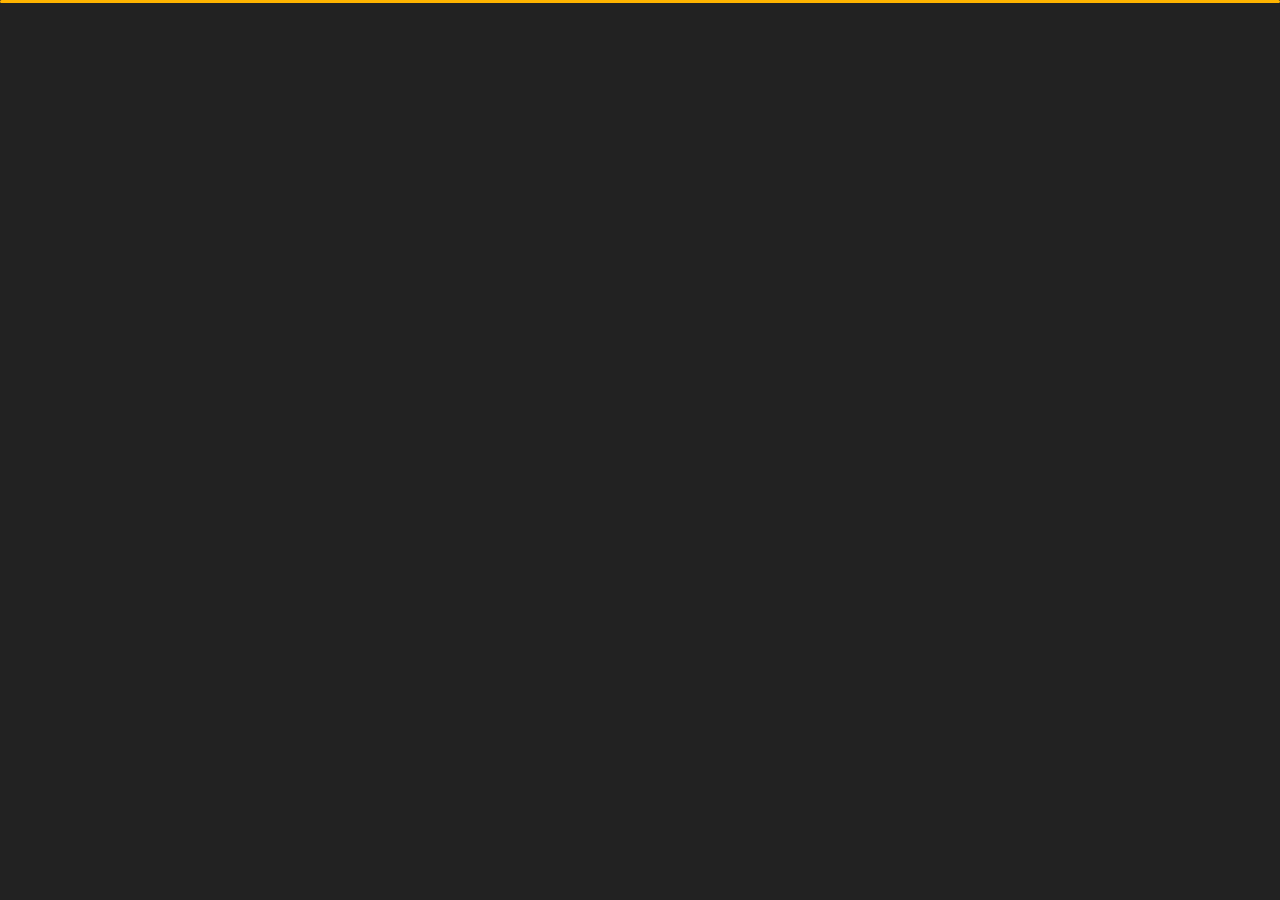
<file: index.html>
﻿<!DOCTYPE html>
<html lang="en">


<head>
    <meta charset="utf-8">
    <title> Personal Portfolio</title>
    <meta name="viewport" content="width=device-width, initial-scale=1">

    <!-- Template Google Fonts -->
    <link href="https://fonts.googleapis.com/css?family=Poppins:400,400i,500,500i,600,600i,700,700i,800,800i,900,900i" rel="stylesheet">
    <link href="https://fonts.googleapis.com/css?family=Open+Sans:300,400,400i,600,600i,700" rel="stylesheet">

    <!-- Template CSS Files -->
    <link href="css/bootstrap.min.css" rel="stylesheet">
    <link href="css/preloader.min.css" rel="stylesheet">
    <link href="css/circle.css" rel="stylesheet">
    <link href="css/font-awesome.min.css" rel="stylesheet">
    <link href="css/fm.revealator.jquery.min.css" rel="stylesheet">
    <link href="css/style.css" rel="stylesheet">

    <!-- CSS Skin File -->
    <link href="css/skins/yellow.css" rel="stylesheet">

    <!-- Live Style Switcher - demo only -->
    <link rel="alternate stylesheet" type="text/css" title="blue" href="css/skins/blue.css" />
    <link rel="alternate stylesheet" type="text/css" title="green" href="css/skins/green.css" />
    <link rel="alternate stylesheet" type="text/css" title="yellow" href="css/skins/yellow.css" />
    <link rel="alternate stylesheet" type="text/css" title="blueviolet" href="css/skins/blueviolet.css" />
    <link rel="alternate stylesheet" type="text/css" title="goldenrod" href="css/skins/goldenrod.css" />
    <link rel="alternate stylesheet" type="text/css" title="magenta" href="css/skins/magenta.css" />
    <link rel="alternate stylesheet" type="text/css" title="orange" href="css/skins/orange.css" />
    <link rel="alternate stylesheet" type="text/css" title="purple" href="css/skins/purple.css" />
    <link rel="alternate stylesheet" type="text/css" title="red" href="css/skins/red.css" />
    <link rel="alternate stylesheet" type="text/css" title="yellowgreen" href="css/skins/yellowgreen.css" />
    <link rel="stylesheet" type="text/css" href="css/styleswitcher.css" />

    <!-- Modernizr JS File -->
    <script src="js/modernizr.custom.js"></script>
</head>

<body class="home">
<!-- Live Style Switcher Starts - demo only -->
<div id="switcher" class="">
    <div class="content-switcher">
        <h4>STYLE SWITCHER</h4>
        <ul>
            <li>
                <a href="#" onclick="setActiveStyleSheet('purple');" title="purple" class="color"><img src="img/styleswitcher/purple.png" alt="purple"/></a>
            </li>
            <li>
                <a href="#" onclick="setActiveStyleSheet('red');" title="red" class="color"><img src="img/styleswitcher/red.png" alt="red"/></a>
            </li>
            <li>
                <a href="#" onclick="setActiveStyleSheet('blueviolet');" title="blueviolet" class="color"><img src="img/styleswitcher/blueviolet.png" alt="blueviolet"/></a>
            </li>
            <li>
                <a href="#" onclick="setActiveStyleSheet('blue');" title="blue" class="color"><img src="img/styleswitcher/blue.png" alt="blue"/></a>
            </li>
            <li>
                <a href="#" onclick="setActiveStyleSheet('goldenrod');" title="goldenrod" class="color"><img src="img/styleswitcher/goldenrod.png" alt="goldenrod"/></a>
            </li>
            <li>
                <a href="#" onclick="setActiveStyleSheet('magenta');" title="magenta" class="color"><img src="img/styleswitcher/magenta.png" alt="magenta"/></a>
            </li>
            <li>
                <a href="#" onclick="setActiveStyleSheet('yellowgreen');" title="yellowgreen" class="color"><img src="img/styleswitcher/yellowgreen.png" alt="yellowgreen"/></a>
            </li>
            <li>
                <a href="#" onclick="setActiveStyleSheet('orange');" title="orange" class="color"><img src="img/styleswitcher/orange.png" alt="orange"/></a>
            </li>
            <li>
                <a href="#" onclick="setActiveStyleSheet('green');" title="green" class="color"><img src="img/styleswitcher/green.png" alt="green"/></a>
            </li>
            <li>
                <a href="#" onclick="setActiveStyleSheet('yellow');" title="yellow" class="color"><img src="img/styleswitcher/yellow.png" alt="yellow"/></a>
            </li>
        </ul>
           <div id="hideSwitcher">&times;</div>
    </div>
</div>
<div id="showSwitcher" class="styleSecondColor"><i class="fa fa-cog fa-spin"></i></div>
<!-- Live Style Switcher Ends - demo only -->
<!-- Header Starts -->
<header class="header" id="navbar-collapse-toggle">
    <!-- Fixed Navigation Starts -->
    <ul class="icon-menu d-none d-lg-block revealator-slideup revealator-once revealator-delay1">
        <li class="icon-box active">
            <i class="fa fa-home"></i>
            <a href="index.html">
                <h2>Home</h2>
            </a>
        </li>
        <li class="icon-box">
            <i class="fa fa-user"></i>
            <a href="about.html">
                <h2>About</h2>
            </a>
        </li>
        <li class="icon-box">
            <i class="fa fa-briefcase"></i>
            <a href="portfolio.html">
                <h2>Portfolio</h2>
            </a>
        </li>
        <li class="icon-box">
            <i class="fa fa-envelope-open"></i>
            <a href="contact.html">
                <h2>Contact</h2>
            </a>
        </li>
        
    </ul>
    <!-- Fixed Navigation Ends -->
    <!-- Mobile Menu Starts -->
    <nav role="navigation" class="d-block d-lg-none">
        <div id="menuToggle">
            <input type="checkbox" />
            <span></span>
            <span></span>
            <span></span>
            <ul class="list-unstyled" id="menu">
                <li class="active"><a href="index.html"><i class="fa fa-home"></i><span>Home</span></a></li>
                <li><a href="about.html"><i class="fa fa-user"></i><span>About</span></a></li>
                <li><a href="portfolio.html"><i class="fa fa-folder-open"></i><span>Portfolio</span></a></li>
                <li><a href="contact.html"><i class="fa fa-envelope-open"></i><span>Contact</span></a></li>
                
            </ul>
        </div>
    </nav>
    <!-- Mobile Menu Ends -->
</header>
<!-- Header Ends -->
<!-- Main Content Starts -->
<section class="container-fluid main-container container-home p-0 revealator-slideup revealator-once revealator-delay1">
    <div class="color-block d-none d-lg-block"></div>
    <div class="row home-details-container align-items-center">
        <div class="col-lg-4 bg position-fixed d-none d-lg-block"></div>
        <div class="col-12 col-lg-8 offset-lg-4 home-details text-left text-sm-center text-lg-left">
            <div>
                <img src="img/jalam.png" class="img-fluid main-img-mobile d-none d-sm-block d-lg-none" alt="my picture" />
                <h6 class="text-uppercase open-sans-font mb-0 d-block d-sm-none d-lg-block">hi there !</h6>
                <h1 class="text-uppercase poppins-font"><span>I'm</span> Jobayer Alam</h1>
                <p class="open-sans-font">I'm a web designer & front‑end developer focused on crafting clean & user‑friendly experiences, I am passionate about building excellent software that improves the lives of those around me.</p>
                <a href="about.html" class="btn btn-about">more about me</a>
            </div>
        </div>
    </div>
</section>
<!-- Main Content Ends -->

<!-- Template JS Files -->
<script src="js/jquery-3.5.0.min.js"></script>
<script src="js/styleswitcher.js"></script>
<script src="js/preloader.min.js"></script>
<script src="js/fm.revealator.jquery.min.js"></script>
<script src="js/imagesloaded.pkgd.min.js"></script>
<script src="js/masonry.pkgd.min.js"></script>
<script src="js/classie.js"></script>
<script src="js/cbpGridGallery.js"></script>
<script src="js/jquery.hoverdir.js"></script>
<script src="js/popper.min.js"></script>
<script src="js/bootstrap.js"></script>
<script src="js/custom.js"></script>

</body>

</html>
</file>
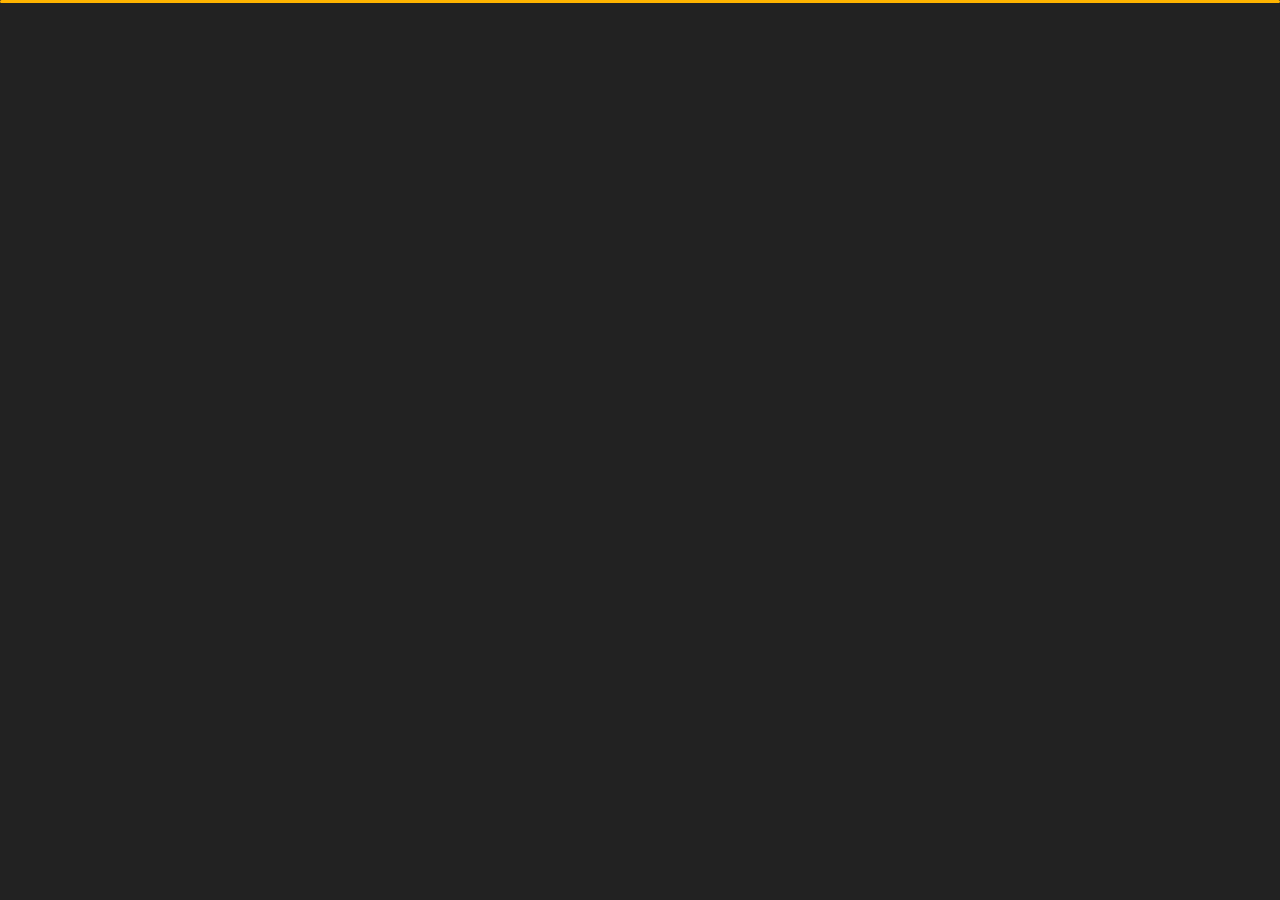
<file: contact.html>
<!DOCTYPE html>
<html lang="en">


<head>
    <meta charset="utf-8">
    <title>Contact - Personal Portfolio</title>
    <meta name="viewport" content="width=device-width, initial-scale=1">

    <!-- Template Google Fonts -->
    <link href="https://fonts.googleapis.com/css?family=Poppins:400,400i,500,500i,600,600i,700,700i,800,800i,900,900i" rel="stylesheet">
    <link href="https://fonts.googleapis.com/css?family=Open+Sans:300,400,400i,600,600i,700" rel="stylesheet">

    <!-- Template CSS Files -->
    <link href="css/bootstrap.min.css" rel="stylesheet">
    <link href="css/preloader.min.css" rel="stylesheet">
    <link href="css/circle.css" rel="stylesheet">
    <link href="css/font-awesome.min.css" rel="stylesheet">
    <link href="css/fm.revealator.jquery.min.css" rel="stylesheet">
    <link href="css/style.css" rel="stylesheet">

    <!-- CSS Skin File -->
    <link href="css/skins/yellow.css" rel="stylesheet">

    <!-- Live Style Switcher - demo only -->
    <link rel="alternate stylesheet" type="text/css" title="blue" href="css/skins/blue.css" />
    <link rel="alternate stylesheet" type="text/css" title="green" href="css/skins/green.css" />
    <link rel="alternate stylesheet" type="text/css" title="yellow" href="css/skins/yellow.css" />
    <link rel="alternate stylesheet" type="text/css" title="blueviolet" href="css/skins/blueviolet.css" />
    <link rel="alternate stylesheet" type="text/css" title="goldenrod" href="css/skins/goldenrod.css" />
    <link rel="alternate stylesheet" type="text/css" title="magenta" href="css/skins/magenta.css" />
    <link rel="alternate stylesheet" type="text/css" title="orange" href="css/skins/orange.css" />
    <link rel="alternate stylesheet" type="text/css" title="purple" href="css/skins/purple.css" />
    <link rel="alternate stylesheet" type="text/css" title="red" href="css/skins/red.css" />
    <link rel="alternate stylesheet" type="text/css" title="yellowgreen" href="css/skins/yellowgreen.css" />
    <link rel="stylesheet" type="text/css" href="css/styleswitcher.css" />

    <!-- Modernizr JS File -->
    <script src="js/modernizr.custom.js"></script>
</head>

<body class="contact">
<!-- Live Style Switcher Starts - demo only -->
<div id="switcher" class="">
    <div class="content-switcher">
        <h4>STYLE SWITCHER</h4>
        <ul>
            <li>
                <a href="#" onclick="setActiveStyleSheet('purple');" title="purple" class="color"><img src="img/styleswitcher/purple.png" alt="purple"/></a>
            </li>
            <li>
                <a href="#" onclick="setActiveStyleSheet('red');" title="red" class="color"><img src="img/styleswitcher/red.png" alt="red"/></a>
            </li>
            <li>
                <a href="#" onclick="setActiveStyleSheet('blueviolet');" title="blueviolet" class="color"><img src="img/styleswitcher/blueviolet.png" alt="blueviolet"/></a>
            </li>
            <li>
                <a href="#" onclick="setActiveStyleSheet('blue');" title="blue" class="color"><img src="img/styleswitcher/blue.png" alt="blue"/></a>
            </li>
            <li>
                <a href="#" onclick="setActiveStyleSheet('goldenrod');" title="goldenrod" class="color"><img src="img/styleswitcher/goldenrod.png" alt="goldenrod"/></a>
            </li>
            <li>
                <a href="#" onclick="setActiveStyleSheet('magenta');" title="magenta" class="color"><img src="img/styleswitcher/magenta.png" alt="magenta"/></a>
            </li>
            <li>
                <a href="#" onclick="setActiveStyleSheet('yellowgreen');" title="yellowgreen" class="color"><img src="img/styleswitcher/yellowgreen.png" alt="yellowgreen"/></a>
            </li>
            <li>
                <a href="#" onclick="setActiveStyleSheet('orange');" title="orange" class="color"><img src="img/styleswitcher/orange.png" alt="orange"/></a>
            </li>
            <li>
                <a href="#" onclick="setActiveStyleSheet('green');" title="green" class="color"><img src="img/styleswitcher/green.png" alt="green"/></a>
            </li>
            <li>
                <a href="#" onclick="setActiveStyleSheet('yellow');" title="yellow" class="color"><img src="img/styleswitcher/yellow.png" alt="yellow"/></a>
            </li>
        </ul>

        <div id="hideSwitcher">&times;</div>
    </div>
</div>
<div id="showSwitcher" class="styleSecondColor"><i class="fa fa-cog fa-spin"></i></div>
<!-- Live Style Switcher Ends - demo only -->
<!-- Header Starts -->
<header class="header" id="navbar-collapse-toggle">
    <!-- Fixed Navigation Starts -->
    <ul class="icon-menu d-none d-lg-block revealator-slideup revealator-once revealator-delay1">
        <li class="icon-box">
            <i class="fa fa-home"></i>
            <a href="index.html">
                <h2>Home</h2>
            </a>
        </li>
        <li class="icon-box">
            <i class="fa fa-user"></i>
            <a href="about.html">
                <h2>About</h2>
            </a>
        </li>
        <li class="icon-box">
            <i class="fa fa-briefcase"></i>
            <a href="portfolio.html">
                <h2>Portfolio</h2>
            </a>
        </li>
        <li class="icon-box active">
            <i class="fa fa-envelope-open"></i>
            <a href="contact.html">
                <h2>Contact</h2>
            </a>
        </li>
        
    </ul>
    <!-- Fixed Navigation Ends -->
    <!-- Mobile Menu Starts -->
    <nav role="navigation" class="d-block d-lg-none">
        <div id="menuToggle">
            <input type="checkbox" />
            <span></span>
            <span></span>
            <span></span>
            <ul class="list-unstyled" id="menu">
                <li><a href="index.html"><i class="fa fa-home"></i><span>Home</span></a></li>
                <li><a href="about.html"><i class="fa fa-user"></i><span>About</span></a></li>
                <li><a href="portfolio.html"><i class="fa fa-folder-open"></i><span>Portfolio</span></a></li>
                <li class="active"><a href="contact.html"><i class="fa fa-envelope-open"></i><span>Contact</span></a></li>
                
            </ul>
        </div>
    </nav>
    <!-- Mobile Menu Ends -->
</header>
<!-- Header Ends -->
<!-- Page Title Starts -->
<section class="title-section text-left text-sm-center revealator-slideup revealator-once revealator-delay1">
    <h1>get in <span>touch</span></h1>
    <span class="title-bg">contact</span>
</section>
<!-- Page Title Ends -->
<!-- Main Content Starts -->
<section class="main-content revealator-slideup revealator-once revealator-delay1">
    <div class="container">
        <div class="row">
            <!-- Left Side Starts -->
            <div class="col-12 col-lg-4">
                <h3 class="text-uppercase custom-title mb-0 ft-wt-600 pb-3">Don't be shy !</h3>
                <p class="open-sans-font mb-3">Feel free to get in touch with me. I am always open to discussing new projects, creative ideas or opportunities to be part of your visions.</p>
                <p class="open-sans-font custom-span-contact position-relative">
                    <i class="fa fa-envelope-open position-absolute"></i>
                    <span class="d-block">mail me</span>jobayeralam1289@mail.com
                </p>
                <p class="open-sans-font custom-span-contact position-relative">
                    <i class="fa fa-phone-square position-absolute"></i>
                    <span class="d-block">call me</span>01846599279
                </p>
                <ul class="social list-unstyled pt-1 mb-5">
                    <li class="facebook"><a title="Facebook" href="#"><i class="fa fa-facebook"></i></a>
                    </li>
                    <li class="twitter"><a title="Twitter" href="#"><i class="fa fa-twitter"></i></a>
                    </li>
                    <li class="dribbble"><a title="Dribbble" href="#"><i class="fa fa-instagram"></i></a>
                    </li>
                </ul>
            </div>
            <!-- Left Side Ends -->
            <!-- Contact Form Starts -->
            <div class="col-12 col-lg-8">
                <form class="contactform" method="post" action="http://slimhamdi.net/tunis/dark/php/process-form.php">
                    <div class="contactform">
                        <div class="row">
                            <div class="col-12 col-md-4">
                                <input type="text" name="name" placeholder="YOUR NAME">
                            </div>
                            <div class="col-12 col-md-4">
                                <input type="email" name="email" placeholder="YOUR EMAIL">
                            </div>
                            <div class="col-12 col-md-4">
                                <input type="text" name="subject" placeholder="YOUR SUBJECT">
                            </div>
                            <div class="col-12">
                                <textarea name="message" placeholder="YOUR MESSAGE"></textarea>
                                <button type="submit" class="btn btn-contact">Send Message</button>
                            </div>
                            <div class="col-12 form-message">
                                <span class="output_message text-center font-weight-600 text-uppercase"></span>
                            </div>
                        </div>
                    </div>
                </form>
            </div>
            <!-- Contact Form Ends -->
        </div>
    </div>

</section>
<!-- Template JS Files -->
<script src="js/jquery-3.5.0.min.js"></script>
<script src="js/styleswitcher.js"></script>
<script src="js/preloader.min.js"></script>
<script src="js/fm.revealator.jquery.min.js"></script>
<script src="js/imagesloaded.pkgd.min.js"></script>
<script src="js/masonry.pkgd.min.js"></script>
<script src="js/classie.js"></script>
<script src="js/cbpGridGallery.js"></script>
<script src="js/jquery.hoverdir.js"></script>
<script src="js/popper.min.js"></script>
<script src="js/bootstrap.js"></script>
<script src="js/custom.js"></script>

</body>


</html>
</file>
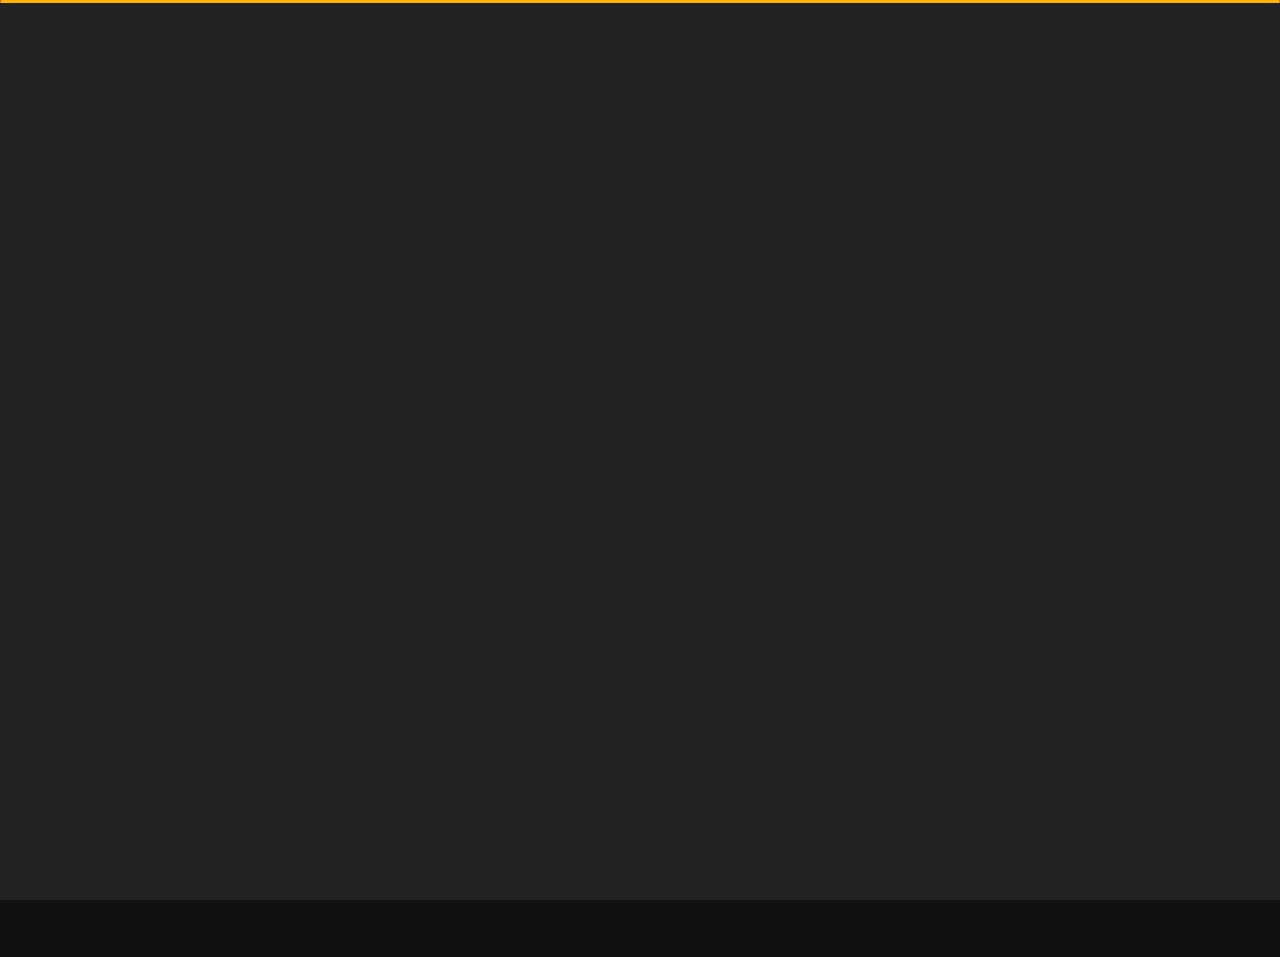
<file: portfolio.html>
<!DOCTYPE html>
<html lang="en">


<head>
    <meta charset="utf-8">
    <title>Portfolio -  Personal Portfolio</title>
    <meta name="viewport" content="width=device-width, initial-scale=1">

    <!-- Template Google Fonts -->
    <link href="https://fonts.googleapis.com/css?family=Poppins:400,400i,500,500i,600,600i,700,700i,800,800i,900,900i" rel="stylesheet">
    <link href="https://fonts.googleapis.com/css?family=Open+Sans:300,400,400i,600,600i,700" rel="stylesheet">

    <!-- Template CSS Files -->
    <link href="css/bootstrap.min.css" rel="stylesheet">
    <link href="css/preloader.min.css" rel="stylesheet">
    <link href="css/circle.css" rel="stylesheet">
    <link href="css/font-awesome.min.css" rel="stylesheet">
    <link href="css/fm.revealator.jquery.min.css" rel="stylesheet">
    <link href="css/style.css" rel="stylesheet">

    <!-- CSS Skin File -->
    <link href="css/skins/yellow.css" rel="stylesheet">

    <!-- Live Style Switcher - demo only -->
    <link rel="alternate stylesheet" type="text/css" title="blue" href="css/skins/blue.css" />
    <link rel="alternate stylesheet" type="text/css" title="green" href="css/skins/green.css" />
    <link rel="alternate stylesheet" type="text/css" title="yellow" href="css/skins/yellow.css" />
    <link rel="alternate stylesheet" type="text/css" title="blueviolet" href="css/skins/blueviolet.css" />
    <link rel="alternate stylesheet" type="text/css" title="goldenrod" href="css/skins/goldenrod.css" />
    <link rel="alternate stylesheet" type="text/css" title="magenta" href="css/skins/magenta.css" />
    <link rel="alternate stylesheet" type="text/css" title="orange" href="css/skins/orange.css" />
    <link rel="alternate stylesheet" type="text/css" title="purple" href="css/skins/purple.css" />
    <link rel="alternate stylesheet" type="text/css" title="red" href="css/skins/red.css" />
    <link rel="alternate stylesheet" type="text/css" title="yellowgreen" href="css/skins/yellowgreen.css" />
    <link rel="stylesheet" type="text/css" href="css/styleswitcher.css" />

    <!-- Modernizr JS File -->
    <script src="js/modernizr.custom.js"></script>
</head>

<body class="portfolio">
<!-- Live Style Switcher Starts - demo only -->
<div id="switcher" class="">
    <div class="content-switcher">
        <h4>STYLE SWITCHER</h4>
        <ul>
            <li>
                <a href="#" onclick="setActiveStyleSheet('purple');" title="purple" class="color"><img src="img/styleswitcher/purple.png" alt="purple"/></a>
            </li>
            <li>
                <a href="#" onclick="setActiveStyleSheet('red');" title="red" class="color"><img src="img/styleswitcher/red.png" alt="red"/></a>
            </li>
            <li>
                <a href="#" onclick="setActiveStyleSheet('blueviolet');" title="blueviolet" class="color"><img src="img/styleswitcher/blueviolet.png" alt="blueviolet"/></a>
            </li>
            <li>
                <a href="#" onclick="setActiveStyleSheet('blue');" title="blue" class="color"><img src="img/styleswitcher/blue.png" alt="blue"/></a>
            </li>
            <li>
                <a href="#" onclick="setActiveStyleSheet('goldenrod');" title="goldenrod" class="color"><img src="img/styleswitcher/goldenrod.png" alt="goldenrod"/></a>
            </li>
            <li>
                <a href="#" onclick="setActiveStyleSheet('magenta');" title="magenta" class="color"><img src="img/styleswitcher/magenta.png" alt="magenta"/></a>
            </li>
            <li>
                <a href="#" onclick="setActiveStyleSheet('yellowgreen');" title="yellowgreen" class="color"><img src="img/styleswitcher/yellowgreen.png" alt="yellowgreen"/></a>
            </li>
            <li>
                <a href="#" onclick="setActiveStyleSheet('orange');" title="orange" class="color"><img src="img/styleswitcher/orange.png" alt="orange"/></a>
            </li>
            <li>
                <a href="#" onclick="setActiveStyleSheet('green');" title="green" class="color"><img src="img/styleswitcher/green.png" alt="green"/></a>
            </li>
            <li>
                <a href="#" onclick="setActiveStyleSheet('yellow');" title="yellow" class="color"><img src="img/styleswitcher/yellow.png" alt="yellow"/></a>
            </li>
        </ul>

        <div id="hideSwitcher">&times;</div>
    </div>
</div>
<div id="showSwitcher" class="styleSecondColor"><i class="fa fa-cog fa-spin"></i></div>
<!-- Live Style Switcher Ends - demo only -->
<!-- Header Starts -->
<header class="header" id="navbar-collapse-toggle">
    <!-- Fixed Navigation Starts -->
    <ul class="icon-menu d-none d-lg-block revealator-slideup revealator-once revealator-delay1">
        <li class="icon-box">
            <i class="fa fa-home"></i>
            <a href="index.html">
                <h2>Home</h2>
            </a>
        </li>
        <li class="icon-box">
            <i class="fa fa-user"></i>
            <a href="about.html">
                <h2>About</h2>
            </a>
        </li>
        <li class="icon-box active">
            <i class="fa fa-briefcase"></i>
            <a href="portfolio.html">
                <h2>Portfolio</h2>
            </a>
        </li>
        <li class="icon-box">
            <i class="fa fa-envelope-open"></i>
            <a href="contact.html">
                <h2>Contact</h2>
            </a>
        </li>
        
    </ul>
    <!-- Fixed Navigation Ends -->
    <!-- Mobile Menu Starts -->
    <nav role="navigation" class="d-block d-lg-none">
        <div id="menuToggle">
            <input type="checkbox" />
            <span></span>
            <span></span>
            <span></span>
            <ul class="list-unstyled" id="menu">
                <li><a href="index.html"><i class="fa fa-home"></i><span>Home</span></a></li>
                <li><a href="about.html"><i class="fa fa-user"></i><span>About</span></a></li>
                <li class="active"><a href="portfolio.html"><i class="fa fa-folder-open"></i><span>Portfolio</span></a></li>
                <li><a href="contact.html"><i class="fa fa-envelope-open"></i><span>Contact</span></a></li>
                
            </ul>
        </div>
    </nav>
    <!-- Mobile Menu Ends -->
</header>
<!-- Header Ends -->
<!-- Page Title Starts -->
<section class="title-section text-left text-sm-center revealator-slideup revealator-once revealator-delay1">
    <h1>my <span>portfolio</span></h1>
    <span class="title-bg">works</span>
</section>
<!-- Page Title Ends -->
<!-- Main Content Starts -->
<section class="main-content text-center revealator-slideup revealator-once revealator-delay1">
    <div id="grid-gallery" class="container grid-gallery">
        <!-- Portfolio Grid Starts -->
        <section class="grid-wrap">
            <ul class="row grid">
                <!-- Portfolio Item Starts -->
                <li>
                    <figure>
                        <img src="img/projects/project-1.jpg" alt="Portolio Image" />
                        <div><span>Image Project</span></div>
                    </figure>
                </li>
                <!-- Portfolio Item Ends -->
                <!-- Portfolio Item Starts -->
                <li>
                    <figure>
                        <img src="img/projects/project-2.jpg" alt="Portolio Image" />
                        <div><span>Web Project</span></div>
                    </figure>
                </li>
                <!-- Portfolio Item Ends -->
                <!-- Portfolio Item Starts -->
                <li>
                    <figure>
                        <img src="img/projects/project-3.jpg" alt="Portolio Image" />
                        <div><span>Slider Project</span></div>
                    </figure>
                </li>
                <!-- Portfolio Item Ends -->
                <!-- Portfolio Item Starts -->
                <li>
                    <figure>
                        <img src="img/projects/project-4.jpg" alt="Portolio Image" />
                        <div><span>Local Video Project</span></div>
                    </figure>
                </li>
                <!-- Portfolio Item Ends -->
                <!-- Portfolio Item Starts -->
                <li>
                    <figure>
                        <img src="img/projects/project-5.jpg" alt="Portolio Image" />
                        <div><span>Image Project</span></div>
                    </figure>
                </li>
                <!-- Portfolio Item Ends -->
                <!-- Portfolio Item Starts -->
                <li>
                    <figure>
                        <img src="img/projects/project-6.jpg" alt="Portolio Image" />
                        <div><span>Image Project</span></div>
                    </figure>
                </li>
                <!-- Portfolio Item Ends -->
                <!-- Portfolio Item Starts -->
                <li>
                    <figure>
                        <img src="img/projects/project-7.jpg" alt="Portolio Image" />
                        <div><span>Image Project</span></div>
                    </figure>
                </li>
                <!-- Portfolio Item Ends -->
                <!-- Portfolio Item Starts -->
                <li>
                    <figure>
                        <img src="img/projects/project-8.jpg" alt="Portolio Image" />
                        <div><span>Image Project</span></div>
                    </figure>
                </li>
                <!-- Portfolio Item Ends -->
                <!-- Portfolio Item Starts -->
                <li>
                    <figure>
                        <img src="img/projects/project-9.jpg" alt="Portolio Image" />
                        <div><span>Image Project</span></div>
                    </figure>
                </li>
                <!-- Portfolio Item Ends -->
            </ul>
        </section>
        <!-- Portfolio Grid Ends -->
        <!-- Portfolio Details Starts -->
        <section class="slideshow">
            <ul>
                <!-- Portfolio Item Detail Starts -->
                <li>
                    <figure>
                        <!-- Project Details Starts -->
                        <figcaption>
                            <h3>Image Project</h3>
                            <div class="row open-sans-font">
                                <div class="col-12 col-sm-6 mb-2">
                                    <i class="fa fa-file-text-o pr-2"></i><span class="project-label">Project </span>: <span class="ft-wt-600 uppercase">Website</span>
                                </div>
                                <div class="col-12 col-sm-6 mb-2">
                                    <i class="fa fa-user-o pr-2"></i><span class="project-label">Client </span>: <span class="ft-wt-600 uppercase">Envato</span>
                                </div>
                                <div class="col-12 col-sm-6 mb-2">
                                    <i class="fa fa-code pr-2"></i><span class="project-label">Langages </span>: <span class="ft-wt-600 uppercase">HTML, CSS, Javascript</span>
                                </div>
                                <div class="col-12 col-sm-6 mb-2">
                                    <i class="fa fa-external-link pr-2"></i><span class="project-label">Preview </span>: <span class="ft-wt-600 uppercase"><a href="#" target="_blank">www.envato.com</a></span>
                                </div>
                            </div>
                        </figcaption>
                        <!-- Project Details Ends -->
                        <!-- Main Project Content Starts -->
                        <img src="img/projects/project-1.jpg" alt="Portolio Image" />
                        <!-- Main Project Content Ends -->
                    </figure>
                </li>
                <!-- Portfolio Item Detail Ends -->
                <!-- Portfolio Item Detail Starts -->
               <li>
                    <figure>
                        <!-- Project Details Starts -->
                        <figcaption>
                            <h3>Web Project</h3>
                            <div class="row open-sans-font">
                                <div class="col-6 mb-2">
                                    <i class="fa fa-file-text-o pr-2"></i><span class="project-label">Project </span>: <span class="ft-wt-600 uppercase">Website</span>
                                </div>
                                <div class="col-6 mb-2">
                                    <i class="fa fa-user-o pr-2"></i><span class="project-label">Client </span>: <span class="ft-wt-600 uppercase">Envato</span>
                                </div>
                                <div class="col-6 mb-2">
                                    <i class="fa fa-code pr-2"></i><span class="project-label">Langages </span>: <span class="ft-wt-600 uppercase">HTML, CSS, Javascript</span>
                                </div>
                                <div class="col-6 mb-2">
                                    <i class="fa fa-external-link pr-2"></i><span class="project-label">Preview </span>: <span class="ft-wt-600 uppercase"><a href="#" target="_blank">www.envato.com</a></span>
                                </div>
                            </div>
                        </figcaption>
                        <!-- Project Details Ends -->
                        <!-- Main Project Content Starts -->
                        <img src="img/projects/project-6.jpg" alt="Portolio Image" />
                        <!-- Main Project Content Ends -->
                    </figure>
                </li>
                <!-- Portfolio Item Detail Ends -->
                <!-- Portfolio Item Detail Starts -->
                <li>
                    <figure>
                        <!-- Project Details Starts -->
                        <figcaption>
                            <h3>Slider Project</h3>
                            <div class="row open-sans-font">
                                <div class="col-6 mb-2">
                                    <i class="fa fa-file-text-o pr-2"></i><span class="project-label">Project </span>: <span class="ft-wt-600 uppercase">Website</span>
                                </div>
                                <div class="col-6 mb-2">
                                    <i class="fa fa-user-o pr-2"></i><span class="project-label">Client </span>: <span class="ft-wt-600 uppercase">Themeforest</span>
                                </div>
                                <div class="col-6 mb-2">
                                    <i class="fa fa-code pr-2"></i><span class="project-label">Langages </span>: <span class="ft-wt-600 uppercase">HTML, CSS, Javascript</span>
                                </div>
                                <div class="col-6 mb-2">
                                    <i class="fa fa-external-link pr-2"></i><span class="project-label">Preview </span>: <span class="ft-wt-600 uppercase"><a href="#" target="_blank">www.themeforest.net</a></span>
                                </div>
                            </div>
                        </figcaption>
                        <!-- Project Details Ends -->
                        <!-- Main Project Content Starts -->
                        <div id="slider" class="carousel slide portfolio-slider" data-ride="carousel" data-interval="false">
                            <ol class="carousel-indicators">
                                <li data-target="#slider" data-slide-to="0" class="active"></li>
                                <li data-target="#slider" data-slide-to="1"></li>
                                <li data-target="#slider" data-slide-to="2"></li>
                            </ol>
                            <!-- The slideshow -->
                            <div class="carousel-inner">
                                <div class="carousel-item active">
                                    <img src="img/projects/project-3.jpg" alt="slide 1">
                                </div>
                                <div class="carousel-item">
                                    <img src="img/projects/project-2.jpg" alt="slide 2">
                                </div>
                                <div class="carousel-item">
                                    <img src="img/projects/project-1.jpg" alt="slide 3">
                                </div>
                            </div>
                        </div>
                        <!-- Main Project Content Ends -->
                    </figure>
                </li>
                <!-- Portfolio Item Detail Ends -->
                <!-- Portfolio Item Detail Starts -->
                <li>
                    <figure>
                        <!-- Project Details Starts -->
                        <figcaption>
                            <h3>Local Video Project</h3>
                            <div class="row open-sans-font">
                                <div class="col-6 mb-2">
                                    <i class="fa fa-file-text-o pr-2"></i><span class="project-label">Project </span>: <span class="ft-wt-600 uppercase">Video</span>
                                </div>
                                <div class="col-6 mb-2">
                                    <i class="fa fa-user-o pr-2"></i><span class="project-label">Client </span>: <span class="ft-wt-600 uppercase">Videohive</span>
                                </div>
                                <div class="col-6 mb-2">
                                    <i class="fa fa-code pr-2"></i><span class="project-label">Langages </span>: <span class="ft-wt-600 uppercase">Adobe Premium</span>
                                </div>
                                <div class="col-6 mb-2">
                                    <i class="fa fa-external-link pr-2"></i><span class="project-label">Preview </span>: <span class="ft-wt-600 uppercase"><a href="#" target="_blank">www.envato.com</a></span>
                                </div>
                            </div>
                        </figcaption>
                        <!-- Project Details Ends -->
                        <!-- Main Project Content Starts -->
                        <video id="video" class="responsive-video" controls poster="img/projects/project-1.jpg">
                            <source src="img/projects/video.mp4" type="video/mp4">
                        </video>
                        <!-- Main Project Content Ends -->
                    </figure>
                </li>
                <!-- Portfolio Item Detail Ends -->
                <!-- Portfolio Item Detail Starts -->
                <li>
                    <figure>
                        <!-- Project Details Starts -->
                        <figcaption>
                            <h3>Image Project</h3>
                            <div class="row open-sans-font">
                                <div class="col-6 mb-2">
                                    <i class="fa fa-file-text-o pr-2"></i><span class="project-label">Project </span>: <span class="ft-wt-600 uppercase">Website</span>
                                </div>
                                <div class="col-6 mb-2">
                                    <i class="fa fa-user-o pr-2"></i><span class="project-label">Client </span>: <span class="ft-wt-600 uppercase">Envato</span>
                                </div>
                                <div class="col-6 mb-2">
                                    <i class="fa fa-code pr-2"></i><span class="project-label">Langages </span>: <span class="ft-wt-600 uppercase">HTML, CSS, Javascript</span>
                                </div>
                                <div class="col-6 mb-2">
                                    <i class="fa fa-external-link pr-2"></i><span class="project-label">Preview </span>: <span class="ft-wt-600 uppercase"><a href="#" target="_blank">www.envato.com</a></span>
                                </div>
                            </div>
                        </figcaption>
                        <!-- Project Details Ends -->
                        <!-- Main Project Content Starts -->
                        <img src="img/projects/project-5.jpg" alt="Portolio Image" />
                        <!-- Main Project Content Ends -->
                    </figure>
                </li>
                <!-- Portfolio Item Detail Ends -->
                <!-- Portfolio Item Detail Starts -->
                <li>
                    <figure>
                        <!-- Project Details Starts -->
                        <figcaption>
                            <h3>Image Project</h3>
                            <div class="row open-sans-font">
                                <div class="col-6 mb-2">
                                    <i class="fa fa-file-text-o pr-2"></i><span class="project-label">Project </span>: <span class="ft-wt-600 uppercase">Website</span>
                                </div>
                                <div class="col-6 mb-2">
                                    <i class="fa fa-user-o pr-2"></i><span class="project-label">Client </span>: <span class="ft-wt-600 uppercase">Envato</span>
                                </div>
                                <div class="col-6 mb-2">
                                    <i class="fa fa-code pr-2"></i><span class="project-label">Langages </span>: <span class="ft-wt-600 uppercase">HTML, CSS, Javascript</span>
                                </div>
                                <div class="col-6 mb-2">
                                    <i class="fa fa-external-link pr-2"></i><span class="project-label">Preview </span>: <span class="ft-wt-600 uppercase"><a href="#" target="_blank">www.envato.com</a></span>
                                </div>
                            </div>
                        </figcaption>
                        <!-- Project Details Ends -->
                        <!-- Main Project Content Starts -->
                        <img src="img/projects/project-6.jpg" alt="Portolio Image" />
                        <!-- Main Project Content Ends -->
                    </figure>
                </li>
                <!-- Portfolio Item Detail Ends -->
                <!-- Portfolio Item Detail Starts -->
                <li>
                    <figure>
                        <!-- Project Details Starts -->
                        <figcaption>
                            <h3>Image Project</h3>
                            <div class="row open-sans-font">
                                <div class="col-6 mb-2">
                                    <i class="fa fa-file-text-o pr-2"></i><span class="project-label">Project </span>: <span class="ft-wt-600 uppercase">Website</span>
                                </div>
                                <div class="col-6 mb-2">
                                    <i class="fa fa-user-o pr-2"></i><span class="project-label">Client </span>: <span class="ft-wt-600 uppercase">Envato</span>
                                </div>
                                <div class="col-6 mb-2">
                                    <i class="fa fa-code pr-2"></i><span class="project-label">Langages </span>: <span class="ft-wt-600 uppercase">HTML, CSS, Javascript</span>
                                </div>
                                <div class="col-6 mb-2">
                                    <i class="fa fa-external-link pr-2"></i><span class="project-label">Preview </span>: <span class="ft-wt-600 uppercase"><a href="#" target="_blank">www.envato.com</a></span>
                                </div>
                            </div>
                        </figcaption>
                        <!-- Project Details Ends -->
                        <!-- Main Project Content Starts -->
                        <img src="img/projects/project-7.jpg" alt="Portolio Image" />
                        <!-- Main Project Content Ends -->
                    </figure>
                </li>
                <!-- Portfolio Item Detail Ends -->
                <!-- Portfolio Item Detail Starts -->
                <li>
                    <figure>
                        <!-- Project Details Starts -->
                        <figcaption>
                            <h3>Image Project</h3>
                            <div class="row open-sans-font">
                                <div class="col-6 mb-2">
                                    <i class="fa fa-file-text-o pr-2"></i><span class="project-label">Project </span>: <span class="ft-wt-600 uppercase">Website</span>
                                </div>
                                <div class="col-6 mb-2">
                                    <i class="fa fa-user-o pr-2"></i><span class="project-label">Client </span>: <span class="ft-wt-600 uppercase">Envato</span>
                                </div>
                                <div class="col-6 mb-2">
                                    <i class="fa fa-code pr-2"></i><span class="project-label">Langages </span>: <span class="ft-wt-600 uppercase">HTML, CSS, Javascript</span>
                                </div>
                                <div class="col-6 mb-2">
                                    <i class="fa fa-external-link pr-2"></i><span class="project-label">Preview </span>: <span class="ft-wt-600 uppercase"><a href="#" target="_blank">www.envato.com</a></span>
                                </div>
                            </div>
                        </figcaption>
                        <!-- Project Details Ends -->
                        <!-- Main Project Content Starts -->
                        <img src="img/projects/project-8.jpg" alt="Portolio Image" />
                        <!-- Main Project Content Ends -->
                    </figure>
                </li>
                <!-- Portfolio Item Detail Ends -->
                <!-- Portfolio Item Detail Starts -->
                <li>
                    <figure>
                        <!-- Project Details Starts -->
                        <figcaption>
                            <h3>Image Project</h3>
                            <div class="row open-sans-font">
                                <div class="col-6 mb-2">
                                    <i class="fa fa-file-text-o pr-2"></i><span class="project-label">Project </span>: <span class="ft-wt-600 uppercase">Website</span>
                                </div>
                                <div class="col-6 mb-2">
                                    <i class="fa fa-user-o pr-2"></i><span class="project-label">Client </span>: <span class="ft-wt-600 uppercase">Envato</span>
                                </div>
                                <div class="col-6 mb-2">
                                    <i class="fa fa-code pr-2"></i><span class="project-label">Langages </span>: <span class="ft-wt-600 uppercase">HTML, CSS, Javascript</span>
                                </div>
                                <div class="col-6 mb-2">
                                    <i class="fa fa-external-link pr-2"></i><span class="project-label">Preview </span>: <span class="ft-wt-600 uppercase"><a href="#" target="_blank">www.envato.com</a></span>
                                </div>
                            </div>
                        </figcaption>
                        <!-- Project Details Ends -->
                        <!-- Main Project Content Starts -->
                        <img src="img/projects/project-9.jpg" alt="Portolio Image" />
                        <!-- Main Project Content Ends -->
                    </figure>
                </li>
                <!-- Portfolio Item Detail Ends -->
            </ul>
            <!-- Portfolio Navigation Starts -->
            <nav>
                <span class="icon nav-prev"><img src="img/projects/navigation/left-arrow.png" alt="previous"></span>
                <span class="icon nav-next"><img src="img/projects/navigation/right-arrow.png" alt="next"></span>
                <span class="nav-close"><img src="img/projects/navigation/close-button.png" alt="close"> </span>
            </nav>
            <!-- Portfolio Navigation Ends -->
        </section>
    </div>
</section>
<!-- Main Content Ends -->

<!-- Template JS Files -->
<script src="js/jquery-3.5.0.min.js"></script>
<script src="js/styleswitcher.js"></script>
<script src="js/preloader.min.js"></script>
<script src="js/fm.revealator.jquery.min.js"></script>
<script src="js/imagesloaded.pkgd.min.js"></script>
<script src="js/masonry.pkgd.min.js"></script>
<script src="js/classie.js"></script>
<script src="js/cbpGridGallery.js"></script>
<script src="js/jquery.hoverdir.js"></script>
<script src="js/popper.min.js"></script>
<script src="js/bootstrap.js"></script>
<script src="js/custom.js"></script>

</body>

</html>
</file>
<file: css/circle.css>
.rect-auto,
.c100.p51 .slice,
.c100.p52 .slice,
.c100.p53 .slice,
.c100.p54 .slice,
.c100.p55 .slice,
.c100.p56 .slice,
.c100.p57 .slice,
.c100.p58 .slice,
.c100.p59 .slice,
.c100.p60 .slice,
.c100.p61 .slice,
.c100.p62 .slice,
.c100.p63 .slice,
.c100.p64 .slice,
.c100.p65 .slice,
.c100.p66 .slice,
.c100.p67 .slice,
.c100.p68 .slice,
.c100.p69 .slice,
.c100.p70 .slice,
.c100.p71 .slice,
.c100.p72 .slice,
.c100.p73 .slice,
.c100.p74 .slice,
.c100.p75 .slice,
.c100.p76 .slice,
.c100.p77 .slice,
.c100.p78 .slice,
.c100.p79 .slice,
.c100.p80 .slice,
.c100.p81 .slice,
.c100.p82 .slice,
.c100.p83 .slice,
.c100.p84 .slice,
.c100.p85 .slice,
.c100.p86 .slice,
.c100.p87 .slice,
.c100.p88 .slice,
.c100.p89 .slice,
.c100.p90 .slice,
.c100.p91 .slice,
.c100.p92 .slice,
.c100.p93 .slice,
.c100.p94 .slice,
.c100.p95 .slice,
.c100.p96 .slice,
.c100.p97 .slice,
.c100.p98 .slice,
.c100.p99 .slice,
.c100.p100 .slice {
  clip: rect(auto, auto, auto, auto);
}
.pie,
.c100 .bar,
.c100.p51 .fill,
.c100.p52 .fill,
.c100.p53 .fill,
.c100.p54 .fill,
.c100.p55 .fill,
.c100.p56 .fill,
.c100.p57 .fill,
.c100.p58 .fill,
.c100.p59 .fill,
.c100.p60 .fill,
.c100.p61 .fill,
.c100.p62 .fill,
.c100.p63 .fill,
.c100.p64 .fill,
.c100.p65 .fill,
.c100.p66 .fill,
.c100.p67 .fill,
.c100.p68 .fill,
.c100.p69 .fill,
.c100.p70 .fill,
.c100.p71 .fill,
.c100.p72 .fill,
.c100.p73 .fill,
.c100.p74 .fill,
.c100.p75 .fill,
.c100.p76 .fill,
.c100.p77 .fill,
.c100.p78 .fill,
.c100.p79 .fill,
.c100.p80 .fill,
.c100.p81 .fill,
.c100.p82 .fill,
.c100.p83 .fill,
.c100.p84 .fill,
.c100.p85 .fill,
.c100.p86 .fill,
.c100.p87 .fill,
.c100.p88 .fill,
.c100.p89 .fill,
.c100.p90 .fill,
.c100.p91 .fill,
.c100.p92 .fill,
.c100.p93 .fill,
.c100.p94 .fill,
.c100.p95 .fill,
.c100.p96 .fill,
.c100.p97 .fill,
.c100.p98 .fill,
.c100.p99 .fill,
.c100.p100 .fill {
  position: absolute;
  border: 0.08em solid #307bbb;
  width: 0.84em;
  height: 0.84em;
  clip: rect(0em, 0.5em, 1em, 0em);
  border-radius: 50%;
  -webkit-transform: rotate(0deg);
  -moz-transform: rotate(0deg);
  -ms-transform: rotate(0deg);
  -o-transform: rotate(0deg);
  transform: rotate(0deg);
}
.pie-fill,
.c100.p51 .bar:after,
.c100.p51 .fill,
.c100.p52 .bar:after,
.c100.p52 .fill,
.c100.p53 .bar:after,
.c100.p53 .fill,
.c100.p54 .bar:after,
.c100.p54 .fill,
.c100.p55 .bar:after,
.c100.p55 .fill,
.c100.p56 .bar:after,
.c100.p56 .fill,
.c100.p57 .bar:after,
.c100.p57 .fill,
.c100.p58 .bar:after,
.c100.p58 .fill,
.c100.p59 .bar:after,
.c100.p59 .fill,
.c100.p60 .bar:after,
.c100.p60 .fill,
.c100.p61 .bar:after,
.c100.p61 .fill,
.c100.p62 .bar:after,
.c100.p62 .fill,
.c100.p63 .bar:after,
.c100.p63 .fill,
.c100.p64 .bar:after,
.c100.p64 .fill,
.c100.p65 .bar:after,
.c100.p65 .fill,
.c100.p66 .bar:after,
.c100.p66 .fill,
.c100.p67 .bar:after,
.c100.p67 .fill,
.c100.p68 .bar:after,
.c100.p68 .fill,
.c100.p69 .bar:after,
.c100.p69 .fill,
.c100.p70 .bar:after,
.c100.p70 .fill,
.c100.p71 .bar:after,
.c100.p71 .fill,
.c100.p72 .bar:after,
.c100.p72 .fill,
.c100.p73 .bar:after,
.c100.p73 .fill,
.c100.p74 .bar:after,
.c100.p74 .fill,
.c100.p75 .bar:after,
.c100.p75 .fill,
.c100.p76 .bar:after,
.c100.p76 .fill,
.c100.p77 .bar:after,
.c100.p77 .fill,
.c100.p78 .bar:after,
.c100.p78 .fill,
.c100.p79 .bar:after,
.c100.p79 .fill,
.c100.p80 .bar:after,
.c100.p80 .fill,
.c100.p81 .bar:after,
.c100.p81 .fill,
.c100.p82 .bar:after,
.c100.p82 .fill,
.c100.p83 .bar:after,
.c100.p83 .fill,
.c100.p84 .bar:after,
.c100.p84 .fill,
.c100.p85 .bar:after,
.c100.p85 .fill,
.c100.p86 .bar:after,
.c100.p86 .fill,
.c100.p87 .bar:after,
.c100.p87 .fill,
.c100.p88 .bar:after,
.c100.p88 .fill,
.c100.p89 .bar:after,
.c100.p89 .fill,
.c100.p90 .bar:after,
.c100.p90 .fill,
.c100.p91 .bar:after,
.c100.p91 .fill,
.c100.p92 .bar:after,
.c100.p92 .fill,
.c100.p93 .bar:after,
.c100.p93 .fill,
.c100.p94 .bar:after,
.c100.p94 .fill,
.c100.p95 .bar:after,
.c100.p95 .fill,
.c100.p96 .bar:after,
.c100.p96 .fill,
.c100.p97 .bar:after,
.c100.p97 .fill,
.c100.p98 .bar:after,
.c100.p98 .fill,
.c100.p99 .bar:after,
.c100.p99 .fill,
.c100.p100 .bar:after,
.c100.p100 .fill {
  -webkit-transform: rotate(180deg);
  -moz-transform: rotate(180deg);
  -ms-transform: rotate(180deg);
  -o-transform: rotate(180deg);
  transform: rotate(180deg);
}
.c100 {
  position: relative;
  font-size: 120px;
  width: 1em;
  height: 1em;
  border-radius: 50%;
  float: left;
  margin: 0 0.1em 0.1em 0;
  background-color: #cccccc;
}
.c100 *,
.c100 *:before,
.c100 *:after {
  -webkit-box-sizing: content-box;
  -moz-box-sizing: content-box;
  box-sizing: content-box;
}
.c100.center {
  float: none;
  margin: 0 auto;
}
.c100.big {
  font-size: 240px;
}
.c100.small {
  font-size: 80px;
}
.c100 > span {
  position: absolute;
  width: 100%;
  z-index: 1;
  left: 0;
  top: 0;
  width: 5em;
  line-height: 5em;
  font-size: 0.2em;
  color: #cccccc;
  display: block;
  text-align: center;
  white-space: nowrap;
  -webkit-transition-property: all;
  -moz-transition-property: all;
  -o-transition-property: all;
  transition-property: all;
  -webkit-transition-duration: 0.2s;
  -moz-transition-duration: 0.2s;
  -o-transition-duration: 0.2s;
  transition-duration: 0.2s;
  -webkit-transition-timing-function: ease-out;
  -moz-transition-timing-function: ease-out;
  -o-transition-timing-function: ease-out;
  transition-timing-function: ease-out;
}
.c100:after {
  position: absolute;
  top: 0.08em;
  left: 0.08em;
  display: block;
  content: " ";
  border-radius: 50%;
  background-color: #f5f5f5;
  width: 0.84em;
  height: 0.84em;
  -webkit-transition-property: all;
  -moz-transition-property: all;
  -o-transition-property: all;
  transition-property: all;
  -webkit-transition-duration: 0.2s;
  -moz-transition-duration: 0.2s;
  -o-transition-duration: 0.2s;
  transition-duration: 0.2s;
  -webkit-transition-timing-function: ease-in;
  -moz-transition-timing-function: ease-in;
  -o-transition-timing-function: ease-in;
  transition-timing-function: ease-in;
}
.c100 .slice {
  position: absolute;
  width: 1em;
  height: 1em;
  clip: rect(0em, 1em, 1em, 0.5em);
}
.c100.p1 .bar {
  -webkit-transform: rotate(3.6deg);
  -moz-transform: rotate(3.6deg);
  -ms-transform: rotate(3.6deg);
  -o-transform: rotate(3.6deg);
  transform: rotate(3.6deg);
}
.c100.p2 .bar {
  -webkit-transform: rotate(7.2deg);
  -moz-transform: rotate(7.2deg);
  -ms-transform: rotate(7.2deg);
  -o-transform: rotate(7.2deg);
  transform: rotate(7.2deg);
}
.c100.p3 .bar {
  -webkit-transform: rotate(10.8deg);
  -moz-transform: rotate(10.8deg);
  -ms-transform: rotate(10.8deg);
  -o-transform: rotate(10.8deg);
  transform: rotate(10.8deg);
}
.c100.p4 .bar {
  -webkit-transform: rotate(14.4deg);
  -moz-transform: rotate(14.4deg);
  -ms-transform: rotate(14.4deg);
  -o-transform: rotate(14.4deg);
  transform: rotate(14.4deg);
}
.c100.p5 .bar {
  -webkit-transform: rotate(18deg);
  -moz-transform: rotate(18deg);
  -ms-transform: rotate(18deg);
  -o-transform: rotate(18deg);
  transform: rotate(18deg);
}
.c100.p6 .bar {
  -webkit-transform: rotate(21.6deg);
  -moz-transform: rotate(21.6deg);
  -ms-transform: rotate(21.6deg);
  -o-transform: rotate(21.6deg);
  transform: rotate(21.6deg);
}
.c100.p7 .bar {
  -webkit-transform: rotate(25.2deg);
  -moz-transform: rotate(25.2deg);
  -ms-transform: rotate(25.2deg);
  -o-transform: rotate(25.2deg);
  transform: rotate(25.2deg);
}
.c100.p8 .bar {
  -webkit-transform: rotate(28.8deg);
  -moz-transform: rotate(28.8deg);
  -ms-transform: rotate(28.8deg);
  -o-transform: rotate(28.8deg);
  transform: rotate(28.8deg);
}
.c100.p9 .bar {
  -webkit-transform: rotate(32.4deg);
  -moz-transform: rotate(32.4deg);
  -ms-transform: rotate(32.4deg);
  -o-transform: rotate(32.4deg);
  transform: rotate(32.4deg);
}
.c100.p10 .bar {
  -webkit-transform: rotate(36deg);
  -moz-transform: rotate(36deg);
  -ms-transform: rotate(36deg);
  -o-transform: rotate(36deg);
  transform: rotate(36deg);
}
.c100.p11 .bar {
  -webkit-transform: rotate(39.6deg);
  -moz-transform: rotate(39.6deg);
  -ms-transform: rotate(39.6deg);
  -o-transform: rotate(39.6deg);
  transform: rotate(39.6deg);
}
.c100.p12 .bar {
  -webkit-transform: rotate(43.2deg);
  -moz-transform: rotate(43.2deg);
  -ms-transform: rotate(43.2deg);
  -o-transform: rotate(43.2deg);
  transform: rotate(43.2deg);
}
.c100.p13 .bar {
  -webkit-transform: rotate(46.800000000000004deg);
  -moz-transform: rotate(46.800000000000004deg);
  -ms-transform: rotate(46.800000000000004deg);
  -o-transform: rotate(46.800000000000004deg);
  transform: rotate(46.800000000000004deg);
}
.c100.p14 .bar {
  -webkit-transform: rotate(50.4deg);
  -moz-transform: rotate(50.4deg);
  -ms-transform: rotate(50.4deg);
  -o-transform: rotate(50.4deg);
  transform: rotate(50.4deg);
}
.c100.p15 .bar {
  -webkit-transform: rotate(54deg);
  -moz-transform: rotate(54deg);
  -ms-transform: rotate(54deg);
  -o-transform: rotate(54deg);
  transform: rotate(54deg);
}
.c100.p16 .bar {
  -webkit-transform: rotate(57.6deg);
  -moz-transform: rotate(57.6deg);
  -ms-transform: rotate(57.6deg);
  -o-transform: rotate(57.6deg);
  transform: rotate(57.6deg);
}
.c100.p17 .bar {
  -webkit-transform: rotate(61.2deg);
  -moz-transform: rotate(61.2deg);
  -ms-transform: rotate(61.2deg);
  -o-transform: rotate(61.2deg);
  transform: rotate(61.2deg);
}
.c100.p18 .bar {
  -webkit-transform: rotate(64.8deg);
  -moz-transform: rotate(64.8deg);
  -ms-transform: rotate(64.8deg);
  -o-transform: rotate(64.8deg);
  transform: rotate(64.8deg);
}
.c100.p19 .bar {
  -webkit-transform: rotate(68.4deg);
  -moz-transform: rotate(68.4deg);
  -ms-transform: rotate(68.4deg);
  -o-transform: rotate(68.4deg);
  transform: rotate(68.4deg);
}
.c100.p20 .bar {
  -webkit-transform: rotate(72deg);
  -moz-transform: rotate(72deg);
  -ms-transform: rotate(72deg);
  -o-transform: rotate(72deg);
  transform: rotate(72deg);
}
.c100.p21 .bar {
  -webkit-transform: rotate(75.60000000000001deg);
  -moz-transform: rotate(75.60000000000001deg);
  -ms-transform: rotate(75.60000000000001deg);
  -o-transform: rotate(75.60000000000001deg);
  transform: rotate(75.60000000000001deg);
}
.c100.p22 .bar {
  -webkit-transform: rotate(79.2deg);
  -moz-transform: rotate(79.2deg);
  -ms-transform: rotate(79.2deg);
  -o-transform: rotate(79.2deg);
  transform: rotate(79.2deg);
}
.c100.p23 .bar {
  -webkit-transform: rotate(82.8deg);
  -moz-transform: rotate(82.8deg);
  -ms-transform: rotate(82.8deg);
  -o-transform: rotate(82.8deg);
  transform: rotate(82.8deg);
}
.c100.p24 .bar {
  -webkit-transform: rotate(86.4deg);
  -moz-transform: rotate(86.4deg);
  -ms-transform: rotate(86.4deg);
  -o-transform: rotate(86.4deg);
  transform: rotate(86.4deg);
}
.c100.p25 .bar {
  -webkit-transform: rotate(90deg);
  -moz-transform: rotate(90deg);
  -ms-transform: rotate(90deg);
  -o-transform: rotate(90deg);
  transform: rotate(90deg);
}
.c100.p26 .bar {
  -webkit-transform: rotate(93.60000000000001deg);
  -moz-transform: rotate(93.60000000000001deg);
  -ms-transform: rotate(93.60000000000001deg);
  -o-transform: rotate(93.60000000000001deg);
  transform: rotate(93.60000000000001deg);
}
.c100.p27 .bar {
  -webkit-transform: rotate(97.2deg);
  -moz-transform: rotate(97.2deg);
  -ms-transform: rotate(97.2deg);
  -o-transform: rotate(97.2deg);
  transform: rotate(97.2deg);
}
.c100.p28 .bar {
  -webkit-transform: rotate(100.8deg);
  -moz-transform: rotate(100.8deg);
  -ms-transform: rotate(100.8deg);
  -o-transform: rotate(100.8deg);
  transform: rotate(100.8deg);
}
.c100.p29 .bar {
  -webkit-transform: rotate(104.4deg);
  -moz-transform: rotate(104.4deg);
  -ms-transform: rotate(104.4deg);
  -o-transform: rotate(104.4deg);
  transform: rotate(104.4deg);
}
.c100.p30 .bar {
  -webkit-transform: rotate(108deg);
  -moz-transform: rotate(108deg);
  -ms-transform: rotate(108deg);
  -o-transform: rotate(108deg);
  transform: rotate(108deg);
}
.c100.p31 .bar {
  -webkit-transform: rotate(111.60000000000001deg);
  -moz-transform: rotate(111.60000000000001deg);
  -ms-transform: rotate(111.60000000000001deg);
  -o-transform: rotate(111.60000000000001deg);
  transform: rotate(111.60000000000001deg);
}
.c100.p32 .bar {
  -webkit-transform: rotate(115.2deg);
  -moz-transform: rotate(115.2deg);
  -ms-transform: rotate(115.2deg);
  -o-transform: rotate(115.2deg);
  transform: rotate(115.2deg);
}
.c100.p33 .bar {
  -webkit-transform: rotate(118.8deg);
  -moz-transform: rotate(118.8deg);
  -ms-transform: rotate(118.8deg);
  -o-transform: rotate(118.8deg);
  transform: rotate(118.8deg);
}
.c100.p34 .bar {
  -webkit-transform: rotate(122.4deg);
  -moz-transform: rotate(122.4deg);
  -ms-transform: rotate(122.4deg);
  -o-transform: rotate(122.4deg);
  transform: rotate(122.4deg);
}
.c100.p35 .bar {
  -webkit-transform: rotate(126deg);
  -moz-transform: rotate(126deg);
  -ms-transform: rotate(126deg);
  -o-transform: rotate(126deg);
  transform: rotate(126deg);
}
.c100.p36 .bar {
  -webkit-transform: rotate(129.6deg);
  -moz-transform: rotate(129.6deg);
  -ms-transform: rotate(129.6deg);
  -o-transform: rotate(129.6deg);
  transform: rotate(129.6deg);
}
.c100.p37 .bar {
  -webkit-transform: rotate(133.20000000000002deg);
  -moz-transform: rotate(133.20000000000002deg);
  -ms-transform: rotate(133.20000000000002deg);
  -o-transform: rotate(133.20000000000002deg);
  transform: rotate(133.20000000000002deg);
}
.c100.p38 .bar {
  -webkit-transform: rotate(136.8deg);
  -moz-transform: rotate(136.8deg);
  -ms-transform: rotate(136.8deg);
  -o-transform: rotate(136.8deg);
  transform: rotate(136.8deg);
}
.c100.p39 .bar {
  -webkit-transform: rotate(140.4deg);
  -moz-transform: rotate(140.4deg);
  -ms-transform: rotate(140.4deg);
  -o-transform: rotate(140.4deg);
  transform: rotate(140.4deg);
}
.c100.p40 .bar {
  -webkit-transform: rotate(144deg);
  -moz-transform: rotate(144deg);
  -ms-transform: rotate(144deg);
  -o-transform: rotate(144deg);
  transform: rotate(144deg);
}
.c100.p41 .bar {
  -webkit-transform: rotate(147.6deg);
  -moz-transform: rotate(147.6deg);
  -ms-transform: rotate(147.6deg);
  -o-transform: rotate(147.6deg);
  transform: rotate(147.6deg);
}
.c100.p42 .bar {
  -webkit-transform: rotate(151.20000000000002deg);
  -moz-transform: rotate(151.20000000000002deg);
  -ms-transform: rotate(151.20000000000002deg);
  -o-transform: rotate(151.20000000000002deg);
  transform: rotate(151.20000000000002deg);
}
.c100.p43 .bar {
  -webkit-transform: rotate(154.8deg);
  -moz-transform: rotate(154.8deg);
  -ms-transform: rotate(154.8deg);
  -o-transform: rotate(154.8deg);
  transform: rotate(154.8deg);
}
.c100.p44 .bar {
  -webkit-transform: rotate(158.4deg);
  -moz-transform: rotate(158.4deg);
  -ms-transform: rotate(158.4deg);
  -o-transform: rotate(158.4deg);
  transform: rotate(158.4deg);
}
.c100.p45 .bar {
  -webkit-transform: rotate(162deg);
  -moz-transform: rotate(162deg);
  -ms-transform: rotate(162deg);
  -o-transform: rotate(162deg);
  transform: rotate(162deg);
}
.c100.p46 .bar {
  -webkit-transform: rotate(165.6deg);
  -moz-transform: rotate(165.6deg);
  -ms-transform: rotate(165.6deg);
  -o-transform: rotate(165.6deg);
  transform: rotate(165.6deg);
}
.c100.p47 .bar {
  -webkit-transform: rotate(169.20000000000002deg);
  -moz-transform: rotate(169.20000000000002deg);
  -ms-transform: rotate(169.20000000000002deg);
  -o-transform: rotate(169.20000000000002deg);
  transform: rotate(169.20000000000002deg);
}
.c100.p48 .bar {
  -webkit-transform: rotate(172.8deg);
  -moz-transform: rotate(172.8deg);
  -ms-transform: rotate(172.8deg);
  -o-transform: rotate(172.8deg);
  transform: rotate(172.8deg);
}
.c100.p49 .bar {
  -webkit-transform: rotate(176.4deg);
  -moz-transform: rotate(176.4deg);
  -ms-transform: rotate(176.4deg);
  -o-transform: rotate(176.4deg);
  transform: rotate(176.4deg);
}
.c100.p50 .bar {
  -webkit-transform: rotate(180deg);
  -moz-transform: rotate(180deg);
  -ms-transform: rotate(180deg);
  -o-transform: rotate(180deg);
  transform: rotate(180deg);
}
.c100.p51 .bar {
  -webkit-transform: rotate(183.6deg);
  -moz-transform: rotate(183.6deg);
  -ms-transform: rotate(183.6deg);
  -o-transform: rotate(183.6deg);
  transform: rotate(183.6deg);
}
.c100.p52 .bar {
  -webkit-transform: rotate(187.20000000000002deg);
  -moz-transform: rotate(187.20000000000002deg);
  -ms-transform: rotate(187.20000000000002deg);
  -o-transform: rotate(187.20000000000002deg);
  transform: rotate(187.20000000000002deg);
}
.c100.p53 .bar {
  -webkit-transform: rotate(190.8deg);
  -moz-transform: rotate(190.8deg);
  -ms-transform: rotate(190.8deg);
  -o-transform: rotate(190.8deg);
  transform: rotate(190.8deg);
}
.c100.p54 .bar {
  -webkit-transform: rotate(194.4deg);
  -moz-transform: rotate(194.4deg);
  -ms-transform: rotate(194.4deg);
  -o-transform: rotate(194.4deg);
  transform: rotate(194.4deg);
}
.c100.p55 .bar {
  -webkit-transform: rotate(198deg);
  -moz-transform: rotate(198deg);
  -ms-transform: rotate(198deg);
  -o-transform: rotate(198deg);
  transform: rotate(198deg);
}
.c100.p56 .bar {
  -webkit-transform: rotate(201.6deg);
  -moz-transform: rotate(201.6deg);
  -ms-transform: rotate(201.6deg);
  -o-transform: rotate(201.6deg);
  transform: rotate(201.6deg);
}
.c100.p57 .bar {
  -webkit-transform: rotate(205.20000000000002deg);
  -moz-transform: rotate(205.20000000000002deg);
  -ms-transform: rotate(205.20000000000002deg);
  -o-transform: rotate(205.20000000000002deg);
  transform: rotate(205.20000000000002deg);
}
.c100.p58 .bar {
  -webkit-transform: rotate(208.8deg);
  -moz-transform: rotate(208.8deg);
  -ms-transform: rotate(208.8deg);
  -o-transform: rotate(208.8deg);
  transform: rotate(208.8deg);
}
.c100.p59 .bar {
  -webkit-transform: rotate(212.4deg);
  -moz-transform: rotate(212.4deg);
  -ms-transform: rotate(212.4deg);
  -o-transform: rotate(212.4deg);
  transform: rotate(212.4deg);
}
.c100.p60 .bar {
  -webkit-transform: rotate(216deg);
  -moz-transform: rotate(216deg);
  -ms-transform: rotate(216deg);
  -o-transform: rotate(216deg);
  transform: rotate(216deg);
}
.c100.p61 .bar {
  -webkit-transform: rotate(219.6deg);
  -moz-transform: rotate(219.6deg);
  -ms-transform: rotate(219.6deg);
  -o-transform: rotate(219.6deg);
  transform: rotate(219.6deg);
}
.c100.p62 .bar {
  -webkit-transform: rotate(223.20000000000002deg);
  -moz-transform: rotate(223.20000000000002deg);
  -ms-transform: rotate(223.20000000000002deg);
  -o-transform: rotate(223.20000000000002deg);
  transform: rotate(223.20000000000002deg);
}
.c100.p63 .bar {
  -webkit-transform: rotate(226.8deg);
  -moz-transform: rotate(226.8deg);
  -ms-transform: rotate(226.8deg);
  -o-transform: rotate(226.8deg);
  transform: rotate(226.8deg);
}
.c100.p64 .bar {
  -webkit-transform: rotate(230.4deg);
  -moz-transform: rotate(230.4deg);
  -ms-transform: rotate(230.4deg);
  -o-transform: rotate(230.4deg);
  transform: rotate(230.4deg);
}
.c100.p65 .bar {
  -webkit-transform: rotate(234deg);
  -moz-transform: rotate(234deg);
  -ms-transform: rotate(234deg);
  -o-transform: rotate(234deg);
  transform: rotate(234deg);
}
.c100.p66 .bar {
  -webkit-transform: rotate(237.6deg);
  -moz-transform: rotate(237.6deg);
  -ms-transform: rotate(237.6deg);
  -o-transform: rotate(237.6deg);
  transform: rotate(237.6deg);
}
.c100.p67 .bar {
  -webkit-transform: rotate(241.20000000000002deg);
  -moz-transform: rotate(241.20000000000002deg);
  -ms-transform: rotate(241.20000000000002deg);
  -o-transform: rotate(241.20000000000002deg);
  transform: rotate(241.20000000000002deg);
}
.c100.p68 .bar {
  -webkit-transform: rotate(244.8deg);
  -moz-transform: rotate(244.8deg);
  -ms-transform: rotate(244.8deg);
  -o-transform: rotate(244.8deg);
  transform: rotate(244.8deg);
}
.c100.p69 .bar {
  -webkit-transform: rotate(248.4deg);
  -moz-transform: rotate(248.4deg);
  -ms-transform: rotate(248.4deg);
  -o-transform: rotate(248.4deg);
  transform: rotate(248.4deg);
}
.c100.p70 .bar {
  -webkit-transform: rotate(252deg);
  -moz-transform: rotate(252deg);
  -ms-transform: rotate(252deg);
  -o-transform: rotate(252deg);
  transform: rotate(252deg);
}
.c100.p71 .bar {
  -webkit-transform: rotate(255.6deg);
  -moz-transform: rotate(255.6deg);
  -ms-transform: rotate(255.6deg);
  -o-transform: rotate(255.6deg);
  transform: rotate(255.6deg);
}
.c100.p72 .bar {
  -webkit-transform: rotate(259.2deg);
  -moz-transform: rotate(259.2deg);
  -ms-transform: rotate(259.2deg);
  -o-transform: rotate(259.2deg);
  transform: rotate(259.2deg);
}
.c100.p73 .bar {
  -webkit-transform: rotate(262.8deg);
  -moz-transform: rotate(262.8deg);
  -ms-transform: rotate(262.8deg);
  -o-transform: rotate(262.8deg);
  transform: rotate(262.8deg);
}
.c100.p74 .bar {
  -webkit-transform: rotate(266.40000000000003deg);
  -moz-transform: rotate(266.40000000000003deg);
  -ms-transform: rotate(266.40000000000003deg);
  -o-transform: rotate(266.40000000000003deg);
  transform: rotate(266.40000000000003deg);
}
.c100.p75 .bar {
  -webkit-transform: rotate(270deg);
  -moz-transform: rotate(270deg);
  -ms-transform: rotate(270deg);
  -o-transform: rotate(270deg);
  transform: rotate(270deg);
}
.c100.p76 .bar {
  -webkit-transform: rotate(273.6deg);
  -moz-transform: rotate(273.6deg);
  -ms-transform: rotate(273.6deg);
  -o-transform: rotate(273.6deg);
  transform: rotate(273.6deg);
}
.c100.p77 .bar {
  -webkit-transform: rotate(277.2deg);
  -moz-transform: rotate(277.2deg);
  -ms-transform: rotate(277.2deg);
  -o-transform: rotate(277.2deg);
  transform: rotate(277.2deg);
}
.c100.p78 .bar {
  -webkit-transform: rotate(280.8deg);
  -moz-transform: rotate(280.8deg);
  -ms-transform: rotate(280.8deg);
  -o-transform: rotate(280.8deg);
  transform: rotate(280.8deg);
}
.c100.p79 .bar {
  -webkit-transform: rotate(284.40000000000003deg);
  -moz-transform: rotate(284.40000000000003deg);
  -ms-transform: rotate(284.40000000000003deg);
  -o-transform: rotate(284.40000000000003deg);
  transform: rotate(284.40000000000003deg);
}
.c100.p80 .bar {
  -webkit-transform: rotate(288deg);
  -moz-transform: rotate(288deg);
  -ms-transform: rotate(288deg);
  -o-transform: rotate(288deg);
  transform: rotate(288deg);
}
.c100.p81 .bar {
  -webkit-transform: rotate(291.6deg);
  -moz-transform: rotate(291.6deg);
  -ms-transform: rotate(291.6deg);
  -o-transform: rotate(291.6deg);
  transform: rotate(291.6deg);
}
.c100.p82 .bar {
  -webkit-transform: rotate(295.2deg);
  -moz-transform: rotate(295.2deg);
  -ms-transform: rotate(295.2deg);
  -o-transform: rotate(295.2deg);
  transform: rotate(295.2deg);
}
.c100.p83 .bar {
  -webkit-transform: rotate(298.8deg);
  -moz-transform: rotate(298.8deg);
  -ms-transform: rotate(298.8deg);
  -o-transform: rotate(298.8deg);
  transform: rotate(298.8deg);
}
.c100.p84 .bar {
  -webkit-transform: rotate(302.40000000000003deg);
  -moz-transform: rotate(302.40000000000003deg);
  -ms-transform: rotate(302.40000000000003deg);
  -o-transform: rotate(302.40000000000003deg);
  transform: rotate(302.40000000000003deg);
}
.c100.p85 .bar {
  -webkit-transform: rotate(306deg);
  -moz-transform: rotate(306deg);
  -ms-transform: rotate(306deg);
  -o-transform: rotate(306deg);
  transform: rotate(306deg);
}
.c100.p86 .bar {
  -webkit-transform: rotate(309.6deg);
  -moz-transform: rotate(309.6deg);
  -ms-transform: rotate(309.6deg);
  -o-transform: rotate(309.6deg);
  transform: rotate(309.6deg);
}
.c100.p87 .bar {
  -webkit-transform: rotate(313.2deg);
  -moz-transform: rotate(313.2deg);
  -ms-transform: rotate(313.2deg);
  -o-transform: rotate(313.2deg);
  transform: rotate(313.2deg);
}
.c100.p88 .bar {
  -webkit-transform: rotate(316.8deg);
  -moz-transform: rotate(316.8deg);
  -ms-transform: rotate(316.8deg);
  -o-transform: rotate(316.8deg);
  transform: rotate(316.8deg);
}
.c100.p89 .bar {
  -webkit-transform: rotate(320.40000000000003deg);
  -moz-transform: rotate(320.40000000000003deg);
  -ms-transform: rotate(320.40000000000003deg);
  -o-transform: rotate(320.40000000000003deg);
  transform: rotate(320.40000000000003deg);
}
.c100.p90 .bar {
  -webkit-transform: rotate(324deg);
  -moz-transform: rotate(324deg);
  -ms-transform: rotate(324deg);
  -o-transform: rotate(324deg);
  transform: rotate(324deg);
}
.c100.p91 .bar {
  -webkit-transform: rotate(327.6deg);
  -moz-transform: rotate(327.6deg);
  -ms-transform: rotate(327.6deg);
  -o-transform: rotate(327.6deg);
  transform: rotate(327.6deg);
}
.c100.p92 .bar {
  -webkit-transform: rotate(331.2deg);
  -moz-transform: rotate(331.2deg);
  -ms-transform: rotate(331.2deg);
  -o-transform: rotate(331.2deg);
  transform: rotate(331.2deg);
}
.c100.p93 .bar {
  -webkit-transform: rotate(334.8deg);
  -moz-transform: rotate(334.8deg);
  -ms-transform: rotate(334.8deg);
  -o-transform: rotate(334.8deg);
  transform: rotate(334.8deg);
}
.c100.p94 .bar {
  -webkit-transform: rotate(338.40000000000003deg);
  -moz-transform: rotate(338.40000000000003deg);
  -ms-transform: rotate(338.40000000000003deg);
  -o-transform: rotate(338.40000000000003deg);
  transform: rotate(338.40000000000003deg);
}
.c100.p95 .bar {
  -webkit-transform: rotate(342deg);
  -moz-transform: rotate(342deg);
  -ms-transform: rotate(342deg);
  -o-transform: rotate(342deg);
  transform: rotate(342deg);
}
.c100.p96 .bar {
  -webkit-transform: rotate(345.6deg);
  -moz-transform: rotate(345.6deg);
  -ms-transform: rotate(345.6deg);
  -o-transform: rotate(345.6deg);
  transform: rotate(345.6deg);
}
.c100.p97 .bar {
  -webkit-transform: rotate(349.2deg);
  -moz-transform: rotate(349.2deg);
  -ms-transform: rotate(349.2deg);
  -o-transform: rotate(349.2deg);
  transform: rotate(349.2deg);
}
.c100.p98 .bar {
  -webkit-transform: rotate(352.8deg);
  -moz-transform: rotate(352.8deg);
  -ms-transform: rotate(352.8deg);
  -o-transform: rotate(352.8deg);
  transform: rotate(352.8deg);
}
.c100.p99 .bar {
  -webkit-transform: rotate(356.40000000000003deg);
  -moz-transform: rotate(356.40000000000003deg);
  -ms-transform: rotate(356.40000000000003deg);
  -o-transform: rotate(356.40000000000003deg);
  transform: rotate(356.40000000000003deg);
}
.c100.p100 .bar {
  -webkit-transform: rotate(360deg);
  -moz-transform: rotate(360deg);
  -ms-transform: rotate(360deg);
  -o-transform: rotate(360deg);
  transform: rotate(360deg);
}
.c100:hover {
  cursor: default;
}

.c100.dark {
  background-color: #777777;
}
.c100.dark .bar,
.c100.dark .fill {
  border-color: #c6ff00 !important;
}
.c100.dark > span {
  color: #777777;
}
.c100.dark:after {
  background-color: #666666;
}
.c100.dark:hover > span {
  color: #c6ff00;
}
.c100.green .bar,
.c100.green .fill {
  border-color: #4db53c !important;
}
.c100.green:hover > span {
  color: #4db53c;
}
.c100.green.dark .bar,
.c100.green.dark .fill {
  border-color: #5fd400 !important;
}
.c100.green.dark:hover > span {
  color: #5fd400;
}
.c100.orange .bar,
.c100.orange .fill {
  border-color: #dd9d22 !important;
}
.c100.orange:hover > span {
  color: #dd9d22;
}
.c100.orange.dark .bar,
.c100.orange.dark .fill {
  border-color: #e08833 !important;
}
.c100.orange.dark:hover > span {
  color: #e08833;
}
</file>
<file: css/style.css>
/*
Template Name: Tunis - Personal Portfolio
Author: celtano
Author URI: http://themeforest.net/user/celtano
Description: Tunis - Personal Portfolio
Version: 1.0
*/

/*------------------------------------------------------------------
[Table of contents]
	+ General
	    - Miscellaneous
		- Light Body
		- Buttons
		- Page Title
	+ Header
		- Desktop Navigation
		- Mobile Navigation
	+ Pages
		- Homepage
		+ About
		    - Personal Info List
			- Box Stats
			- Resume
			- Skills
		+ Portfolio
		    - Grid
		    + Slideshow
                - Embedded Videos
                - Carousel
                - Navigation
        + Contact
            - Left Side
            - Contact Form
		+ Blog
            - Latest Posts
            - Pagination
	- Responsive Design Styles
-------------------------------------------------------------------*/

/* [ GENERAL ] */
/*================================================== */

/*** Miscellaneous ***/

html {
  overflow-x: hidden;
  height: 100%;
}

body {
  font-family: 'Poppins', sans-serif;
  font-size: 15px;
  color: #fff;
  font-weight: 500;
  line-height: 1.6;
  position: relative;
  background-size: cover;
  background-position: center;
  height: 100%;
  width: 100%;
  background-color: #111;
}

.poppins-font {
  font-family: 'Poppins', sans-serif;
}

.open-sans-font {
  font-family: 'Open Sans', sans-serif;
}

hr.separator {
  border-top: 1px solid #252525;
  margin: 70px auto 55px;
  max-width: 40%;
}

.ft-wt-600 {
  font-weight: 600;
}

.mb-30 {
  margin-bottom: 30px;
}

.no-transform {
  transform: none !important;
}

.custom-title {
  padding-bottom: 22px;
  font-size: 26px;
}

/*** Light Body ***/

body.light {
  color: #666;
  background-color: #fff;
}

body.home.light .home-details h1 span {
  color: #666;
}

body.home.light .home-details h6 {
  color: #777;
}

body.home.light .bg {
  background-image: url(../img/light.jpg);
  background-size: cover;
  background-repeat: no-repeat;
  background-position: top;
  box-shadow: 0 0 7px rgba(0,0,0,.3);
}

body.light .preloader .black_wall {
  background-color: #eee;
}

body.light .preloader {
  background-color: #fff;
}

body.light .title-section h1 {
  color: #666;
}

body.light .title-bg {
  color: rgba(30, 37, 48, 0.07);
}

body.light.about .box-stats {
  border: 1px solid #ddd;
}

body.light.about .c100,
body.light.about .resume-box .time {
  background-color: #eee;
}

body.light.about .resume-box .time,
body.light.about .resume-box p {
  color: #666;
}

body.light.about .resume-box .place:before {
  background-color: #666;
}

body.light.about  .resume-box li:after {
  border-left: 1px solid #ddd;
}

body.light.about .c100 > span {
  color: #666;
}

body.light.about .c100:after {
  background-color: #fff;
}

body.light.portfolio .slideshow figure {
  background-color: #fff;
}

body.light.portfolio .slideshow ul > li:after {
  background: rgba(255,255,255,0.77);
}

body.light.portfolio .slideshow {
  background: rgba(0,0,0,0.7);
}

body.light.contact .contactform input[type=text],
body.light.contact .contactform input[type=email],
body.light.contact .contactform textarea {
  background-color: #fff;
  border: 1px solid #ddd;
  color: #666;
}

body.light.contact  ul.social li a {
  color: #666;
  background: #eee;
}

body.light.contact  ul.social li a:hover {
  color: #fff;
}

body.light.blog .post-content {
  background-color: #f2f2f2;
}

body.light.blog .post-content .entry-header h3 a {
  color: #666;
}

body.light.blog .page-link {
  color: #666;
  background-color: #eee;
  border: 1px solid #eee;
}

body.light.blog-post .meta {
  color: #888;
}

body.light.blog .page-item.active .page-link {
  color: #fff;
}

body.light hr.separator {
  border-top: 1px solid #ddd;
}

@media (min-width: 992px) {
  body.light .header ul.icon-menu li.icon-box {
    background-color: #eee;
  }

  body.light .header ul.icon-menu li.icon-box i {
    color: #666;
  }

  body.light .header ul.icon-menu li.icon-box.active,
  body.light .header ul.icon-menu li.icon-box:hover,
  body.light .header ul.icon-menu li.icon-box.active i,
  body.light .header ul.icon-menu li.icon-box:hover i {
    color: #fff;
  }
}

@media (max-width: 991px) {

  body.light .main-img-mobile {
    border: 4px solid #eee;
  }

  body.light #menuToggle {
    border: 1px solid #ddd;
  }

  body.light #menuToggle,
  body.light #menu {
    background: #eee;
  }

  body.light #menuToggle > span,
  body.light #menuToggle input:checked ~ span {
    background: #666;
  }

  body.light #menu li a {
    color: #666;
  }

  body.light #menu li:after {
    background: #ddd;
  }

  body.light.portfolio .slideshow nav {
    background: #eee;
    border-bottom: 1px solid #ddd;
  }

  body.light.portfolio .slideshow nav span img {
    display: none;
  }

  body.light.portfolio .slideshow nav span.nav-next {
    background-image: url("../img/projects/navigation/right-arrow.png");
    background-size: cover;
  }

  body.light.portfolio .slideshow nav span.nav-prev {
    background-image: url("../img/projects/navigation/left-arrow.png");
    background-size: cover;
  }

  body.light.portfolio .slideshow nav span.nav-close {
    background-image: url("../img/projects/navigation/close-button.png");
    background-size: cover;
  }

  body.light.portfolio .slideshow nav span.nav-next,
  body.light.portfolio .slideshow nav span.nav-prev {
    top: 51px;
  }

  body.light.portfolio .slideshow {
    background: #fff;
  }
}

@media (max-width: 576px) {
  body.light .title-section {
    background: #eee;
    border-bottom: 1px solid #ddd;
  }

  body.light #menuToggle {
    border: 0;
  }

  body.light.portfolio .slideshow nav span.nav-next,
  body.light.portfolio .slideshow nav span.nav-prev {
    top: 31px;
  }
}
/*** Buttons ***/
.btn {
  box-shadow: none !important;
  border-radius: 26px;
  font-weight: 500;
  height: 46px;
  line-height: 46px;
  font-size: 15px;
  text-transform: uppercase;
  color: #fff;
  padding: 0 40px;
  outline: none !important;
  overflow: hidden;
  display: inline-block;
  position: relative;
  font-family: 'Poppins', sans-serif;
  letter-spacing: .5px;
  border: 0;
}

.btn,
.btn:hover,
.btn:focus {
  color: #fff;
  text-decoration: none;
}

/*** Page Title ***/

.title-section {
  margin: 0 auto;
  width: 100%;
  position: relative;
  padding: 80px 0;
}

.title-section h1 {
  font-size: 56px;
  font-weight: 900;
  color: #fff;
  text-transform: uppercase;
  margin: 0;
}

.title-bg {
  font-size: 110px;
  left: 0;
  letter-spacing: 10px;
  line-height: 0.7;
  position: absolute;
  right: 0;
  top: 50%;
  text-transform: uppercase;
  font-weight: 800;
  -webkit-transform: translateY(-50%);
  -moz-transform: translateY(-50%);
  -ms-transform: translateY(-50%);
  -o-transform: translateY(-50%);
  transform: translateY(-50%);
  color: rgba(255, 255, 255, 0.07);
}

/* [ HEADER ] */
/*================================================== */

/*** Desktop Navigation ***/

@media (min-width: 992px) {

  /*** Navigation ***/

  .header {
    position: fixed;
    right: 30px;
    bottom: 0;
    z-index: 3;
    display: flex;
    align-items: center;
    height: calc(100vh - 200px);
    top: 100px;
    opacity: 1;
    transition: opacity 0.3s;
    -webkit-transition: opacity 0.3s;
  }

  .header.hide-header {
    z-index: 0 !important;
    opacity: 0;
  }

  .header ul.icon-menu {
    margin: 0;
    padding: 0;
  }

  .header ul.icon-menu li.icon-box {
    width: 50px;
    height: 50px;
    list-style: none;
    position: relative;
    display: flex;
    align-items: center;
    transition: .3s;
    margin: 20px 0;
    border-radius: 50%;
    background: #2b2a2a;
  }

  .header ul.icon-menu li.icon-box i {
    color: #ddd;
    font-size: 19px;
    transition: .3s;
  }

  .header ul.icon-menu li.icon-box.active,
  .header ul.icon-menu li.icon-box:hover,
  .header ul.icon-menu li.icon-box.active i,
  .header ul.icon-menu li.icon-box:hover i {
    color: #fff;
  }

  .header .icon-box h2 {
    font-size: 15px;
    font-weight: 500;
  }

  .header .icon-box a {
    display: block;
    padding: 0;
    width: 50px;
    height: 50px;
  }

  .header .icon-box i.fa {
    position: absolute;
    pointer-events: none;
  }

  .header .icon-menu i {
    left: 0;
    right: 0;
    margin: 0 auto;
    display: block;
    text-align: center;
    font-size: 35px;
    top: 15px;
  }

  .header .icon-box h2 {
    z-index: -1;
    position: absolute;
    top: 0;
    right: 0;
    opacity: 0;
    color: #fff;
    line-height: 50px;
    font-weight: 500;
    transition: all .3s;
    border-radius: 30px;
    text-transform: uppercase;
    padding: 0 25px 0 30px;
    height: 50px;
  }

  .header .icon-box a:hover h2 {
    opacity: 1;
    right: 27px;
    margin: 0;
    text-align: center;
    border-radius: 30px 0 0 30px;
  }
}

/* [ Pages ] */
/*================================================== */

/*** Homepage ***/

.home .color-block {
  position: fixed;
  height: 200%;
  width: 100%;
  transform: rotate(-15deg);
  left: -83%;
  top: -50%;
}

.home .bg {
  background-image: url(../img/jalam.png);
  background-size: cover;
  background-repeat: no-repeat;
  background-position: top;
  height: calc(100vh - 60px);
  z-index: 111;
  border-radius: 15px;
  left: 30px;
  top: 30px;
  box-shadow: 0 0 7px rgba(0,0,0,.9);
}

.home .container-home {
  display: flex;
  align-items: center;
  min-height: 100%;
}

.home .home-details > div {
  max-width: 550px;
  margin: 0 auto;
}

.home .home-details h1 {
  font-size: 45px;
  line-height: 45px;
  font-weight: 700;
  margin: 18px 0 10px;
}

.home .home-details h1 span {
  color: #fff;
  font-weight: 600;
}

.home .home-details h6 {
  color: #eee;
  font-size: 22px;
  font-weight: 400;
  display: block;
}

.home .home-details p {
  margin: 10px 0 23px;
  font-size: 16px;
  line-height: 32px;
}

/*** About ***/

.about .main-content {
  padding-bottom: 20px;
}

/* Personal Info List */

.about .about-list li:not(:last-child) {
  padding-bottom: 20px;
}

.about .about-list .title {
  opacity: .8;
  text-transform: capitalize;
}

.about .about-list .value {
  font-weight: 600;
}

/* Box Stats */

.about .box-stats {
  padding: 20px 30px 25px 40px;
  border-radius: 5px;
  border: 1px solid #252525;
}

.about .box-stats.with-margin {
  margin-bottom: 30px;
}

.about .box-stats h3 {
  position: relative;
  display: inline-block;
  margin: 0;
  font-size: 50px;
  font-weight: 700;
}

.about .box-stats h3:after {
  content: '+';
  position: absolute;
  right: -24px;
  font-size: 33px;
  font-weight: 300;
  top: 2px;
}

.about .box-stats p {
  padding-left: 45px;
}

.about .box-stats p:before {
  content: "";
  position: absolute;
  left: 0;
  top: 13px;
  width: 30px;
  height: 1px;
  background: #777;
}

/* Resume */

.about .resume-box ul {
  margin: 0;
  padding: 0;
  list-style: none;
}

.about .resume-box li {
  position: relative;
  padding: 0 20px 0 60px;
  margin: 0 0 50px;
}

.about .resume-box li:after {
  content: "";
  position: absolute;
  top: 0;
  left: 20px;
  bottom: 0;
  border-left: 1px solid #333;
}

.about .resume-box .icon {
  width: 40px;
  height: 40px;
  position: absolute;
  left: 0;
  right: 0;
  line-height: 40px;
  text-align: center;
  z-index: 1;
  border-radius: 50%;
  color: #fff;
  background-color: #252525;
}

.about .resume-box .time {
  color: #fff;
  font-size: 12px;
  padding: 1px 10px;
  display: inline-block;
  margin-bottom: 12px;
  border-radius: 20px;
  font-weight: 600;
  background-color: #252525;
  opacity: .8;
}

.about .resume-box h5 {
  font-size: 18px;
  margin: 7px 0 10px;
}

.about .resume-box p {
  margin: 0;
  color: #eee;
  font-size: 14px;
}

.about .resume-box .place {
  opacity: .8;
  font-weight: 600;
  font-size: 15px;
  position: relative;
  padding-left: 26px;
}

.about .resume-box .place:before {
  position: absolute;
  content: '';
  width: 10px;
  height: 2px;
  background-color: #fff;
  left: 7px;
  top: 9px;
  opacity: .8;
}

/* Skills */

.about .c100 {
  float: none !important;
  margin: 0 auto;
  background-color: #252525;
}

.about .c100 > span {
  color: #fff;
}

.about .c100:after {
  background-color: #111;
}


/*** Portfolio ***/
.portfolio .main-content {
  padding-bottom: 60px;
  margin-top: -15px;
}

/* Grid */

.portfolio .grid-gallery ul {
  list-style: none;
  margin: 0;
  padding: 0;
}

.portfolio .grid-gallery figure {
  margin: 0;
}

.portfolio .grid-gallery figure img {
  display: block;
  width: 100%;
  border-radius: 5px;
  transition: .3s;
}

.portfolio .grid-wrap {
  margin: 0 auto;
}

.portfolio .grid {
  margin: 0 auto;
}

.portfolio .grid li {
  width: 33.333333%;
  float: left;
  cursor: pointer;
  padding: 15px;
}

.portfolio .grid figure {
  -webkit-transition: 0.3s;
  transition: 0.3s;
  border-radius: 5px;
  padding: 0;
  position: relative;
  overflow: hidden;
}

.portfolio .grid figure img {
  display: block;
  position: relative;
}

.portfolio .grid li a {
  overflow: hidden;
}

.portfolio .grid li figure div {
  position: absolute;
  width: 100%;
  height: 100%;
  display: -webkit-box;
  display: -webkit-flex;
  display: -ms-flexbox;
  display: flex;
  -webkit-box-align: center;
  -webkit-align-items: center;
  -ms-flex-align: center;
  align-items: center;
  text-align: center;
  justify-content: center;
}

.portfolio .grid li figure div span {
  margin: 0;
  text-transform: uppercase;
  color: #fff;
  font-size: 18px;
}

/* Slideshow */

.portfolio .slideshow {
  position: fixed;
  background: rgba(0,0,0,0.85);
  width: 100%;
  height: 100%;
  top: 0;
  left: 0;
  z-index: 1111;
  opacity: 0;
  visibility: hidden;
  overflow: hidden;
  -webkit-perspective: 1000px;
  perspective: 1000px;
  -webkit-transition: opacity 0.5s, visibility 0s 0.5s;
  transition: opacity 0.5s, visibility 0s 0.5s;
  text-align: left;
}

.portfolio .slideshow-open .slideshow {
  opacity: 1;
  visibility: visible;
  -webkit-transition: opacity 0.5s;
  transition: opacity 0.5s;
}

.portfolio .slideshow ul {
  width: 100%;
  height: 100%;
  -webkit-transform-style: preserve-3d;
  transform-style: preserve-3d;
  -webkit-transform: translate3d(0,0,150px);
  transform: translate3d(0,0,150px);
  -webkit-transition: -webkit-transform 0.5s;
  transition: transform 0.5s;
}

.portfolio .slideshow ul.animatable > li {
  -webkit-transition: -webkit-transform 0.5s;
  transition: transform 0.5s;
}

.portfolio .slideshow-open .slideshow ul {
  -webkit-transform: translate3d(0,0,0);
  transform: translate3d(0,0,0);
}

.portfolio .slideshow ul > li {
  width: 660px;
  position: absolute;
  top: 50%;
  left: 50%;
  margin: -280px 0 0 -330px;
  visibility: hidden;
}

.portfolio .slideshow ul > li.show {
  visibility: visible;
}

.portfolio .slideshow ul > li:after {
  content: '';
  position: absolute;
  width: 100%;
  height: 100%;
  top: 0;
  left: 0;
  background: rgba(0,0,0,0.7);
  -webkit-transition: opacity 0.3s;
  transition: opacity 0.3s;
  z-index: 111;
  border-radius: 10px;
}

.portfolio .slideshow ul > li.current:after {
  visibility: hidden;
  opacity: 0;
  -webkit-transition: opacity 0.3s, visibility 0s 0.3s;
  transition: opacity 0.3s, visibility 0s 0.3s;
}

.portfolio .slideshow figure {
  width: 100%;
  height: 100%;
  background: #252525;
  padding: 30px;
  overflow: auto;
  border-radius: 10px;
}

.portfolio .slideshow a {
  text-decoration: underline;
}

.portfolio .slideshow figcaption {
  margin-bottom: 15px;
}

.portfolio .slideshow figcaption h3 {
  text-transform: uppercase;
  padding: 10px 0 20px;
  font-weight: 700;
  text-align: center;
  font-size: 33px;
}

/* Embedded Videos */

.portfolio .slideshow .videocontainer,
.portfolio .slideshow .responsive-video {
  max-width: 100%;
  border-radius: 4px;
  display: block;
  object-fit: cover;
}

.portfolio .slideshow .videocontainer {
  position: relative;
  padding-bottom: 56.20%;
  padding-top: 0;
  height: 0;
  max-width: 100%;
  overflow: hidden;
  width: 100%;
  display: block;
  margin: 0;
  border-radius: 4px;
}

.portfolio .slideshow .videocontainer iframe,
.portfolio .slideshow .videocontainer object,
.portfolio .slideshow .videocontainer embed {
  position: absolute;
  top: 0;
  left: 0;
  width: 100%;
  height: 100%;
  border: 0;
}

/* Carousel */

.portfolio .slideshow .carousel-indicators {
  bottom: 0;
  background: rgba(0,0,0,.4);
  padding: 10px 0;
  margin: 0;
}

.portfolio .slideshow .carousel-indicators li {
  width: 10px;
  height: 10px;
  border-radius: 50%;
  margin: 0 7px;
  background-color: #fff;
  opacity: 1;
}

/* Navigation */

.portfolio .slideshow nav span {
  position: fixed;
  z-index: 1000;
  text-align: center;
  cursor: pointer;
  padding: 200px 30px;
  color: #fff;
}

.portfolio .slideshow nav span.nav-prev,
.portfolio .slideshow nav span.nav-next {
  top: 50%;
  -webkit-transform: translateY(-50%);
  transform: translateY(-50%);
  font-size: 41px;
  line-height: 58px;
}

.portfolio .slideshow nav span.nav-prev {
  left: 0;
}

.portfolio .slideshow nav span.nav-next {
  right: 0;
}

.portfolio .slideshow nav span.nav-close {
  top: 30px;
  right: 30px;
  padding: 0;
}

/*** Contact ***/
.contact .main-content {
  padding-bottom: 85px;
}
/* Left Side */

.contact .custom-span-contact {
  font-weight: 600;
  padding-left: 50px;
  line-height: 21px;
  padding-top: 5px;
}

.contact .custom-span-contact i {
  left: 0;
  top: 10px;
  font-size: 33px;
}

.contact .custom-span-contact i.fa-phone-square {
  font-size: 39px;
  top: 7px;
}

.contact .custom-span-contact span {
  text-transform: uppercase;
  opacity: .8;
  font-weight: 400;
}

.contact ul.social {
  margin-left: -5px;
}

.contact ul.social li {
  display: inline-block;
}

.contact ul.social li a {
  display: inline-block;
  height: 40px;
  width: 40px;
  line-height: 42px;
  text-align: center;
  color: #fff;
  transition: .3s;
  font-size: 17px;
  margin: 0 6px;
  background: #2b2a2a;
  border-radius: 50%;
}
/* Form */
.contact .contactform input[type=text],
.contact .contactform input[type=email] {
  border: 1px solid #111;
  width: 100%;
  background: #252525;
  color: #fff;
  padding: 11px 26px;
  margin-bottom: 30px;
  border-radius: 30px;
  outline: none !important;
  transition: .3s;
}

.contact .contactform textarea {
  border: 1px solid #111;
  background: #252525;
  color: #fff;
  width: 100%;
  padding: 12px 26px;
  margin-bottom: 20px;
  height: 160px;
  overflow: hidden;
  border-radius: 30px;
  outline: none !important;
  transition: .3s;
}

.contact .contactform .form-message {
  margin: 24px 0;
}

.contact .contactform .output_message {
  display: block;
  color: #fff;
  height: 46px;
  line-height: 46px;
  border-radius: 30px;
}

.contact .contactform .output_message.success {
  background: #28a745;
}

.contact .contactform .output_message.success:before {
  font-family: FontAwesome;
  content: "\f14a";
  padding-right: 10px;
}

.contact .contactform .output_message.error {
  background: #dc3545;
}

.contact .contactform .output_message.error:before {
  font-family: FontAwesome;
  content: "\f071";
  padding-right: 10px;
}


/* [ RESPONSIVE DESIGN STYLES ] */

@media (min-width: 1351px) {
  .portfolio .container-portfolio .grid {
    text-align: left;
  }
}

@media (max-width: 1350px) and (min-width: 992px) {
  .container {
    max-width: calc(100% - 195px);
  }

  .portfolio .container-portfolio {
    max-width: calc(100% - 195px);
  }
}

@media (max-width: 1100px) and (min-width: 992px) {
  .home .home-details > div {
    max-width: 450px;
  }
}

@media (min-width: 1600px) {
  .home .home-details > div {
    max-width: 600px;
  }
}

@media (min-width: 992px) {
  .home .home-details-container {
    width: 100%;
    height: 100vh;
  }

  body.home {
    overflow: hidden;
  }

  .btn:before {
    font: 15px/1.2em FontAwesome;
    color: #fff;
    position: absolute;
    height: 100%;
    right: 25px;
    top: 50%;
    margin-top: -9px;
    transition: all 0.3s;
    opacity: 0;
    filter: alpha(opacity=0);
    -webkit-transform: translateX(-20px);
    transform: translateX(-20px);
  }

  .btn.btn-about:before {
    content: "\f007";
  }

  .btn.btn-portfolio:before {
    content: "\f07c";
    margin-top: -8px;
  }

  .btn.btn-preview:before {
    content: "\f08e";
  }

  .btn.btn-download:before {
    content: "\f019";
  }

  .btn.btn-contact:before {
    content: "\f1d8";
  }

  .btn span {
    position: relative;
    display: block;
    transition: all 0.3s;
  }

  .btn:hover span {
    -webkit-transform: translateX(-10px);
    transform: translateX(-10px);
  }

  .btn:hover:before {
    opacity: 1;
    filter: alpha(opacity=100);
    -webkit-transform: translateX(0);
    transform: translateX(0);
  }
}

/* Mobile  Navigation */

@media (max-width: 991px) {
  .btn {
    padding: 0 28px;
  }

  body.home {
    padding: 25px;
  }

  body.home .main-container {
    padding: 30px 0 !important;
  }

  .home .home-details-container {
    margin: 0 auto;
  }

  .home .home-details {
    padding: 0;
  }

  .main-img-mobile {
    border-radius: 50%;
    width: 270px;
    height: 270px;
    border: 4px solid #252525;
    margin: 0 auto 25px;
    display: block;
  }

  .home .home-details h1 {
    font-size: 38px;
    line-height: 38px;
    margin: 29px 0 13px;
  }

  .home .home-details p {
    margin: 10px 0 23px;
    font-size: 15px;
    line-height: 30px;
  }

  #menuToggle {
    display: inline-block;
    position: fixed;
    top: 30px;
    right: 30px;
    z-index: 1111;
    user-select: none;
    padding: 19px 0 0 16px;
    width: 54px;
    height: 54px;
    border-radius: 5px;
    background: #252525;
  }

  #menuToggle input {
    display: flex;
    width: 54px;
    height: 54px;
    position: absolute;
    cursor: pointer;
    opacity: 0;
    z-index: 2;
    top: 0;
    left: 0;
  }

  #menuToggle > span {
    display: flex;
    width: 23px;
    height: 2px;
    margin-bottom: 5px;
    position: relative;
    background: #ffffff;
    border-radius: 3px;
    z-index: 1;
    transform-origin: 5px 0;
    transition: transform 0.5s cubic-bezier(0.77,0.2,0.05,1.0),
    background 0.5s cubic-bezier(0.77,0.2,0.05,1.0),
    opacity 0.55s ease;
  }

  #menuToggle > span:first-child {
    transform-origin: 0 0;
  }

  #menuToggle > span:nth-last-child(2) {
    transform-origin: 0 100%;
  }

  #menuToggle input:checked ~ span {
    opacity: 1;
    transform: rotate(45deg) translate(4px, 0);
    background: #fff;
  }

  #menuToggle input:checked ~ span:nth-last-child(3) {
    opacity: 0;
    transform: rotate(0deg) scale(0.2, 0.2);
  }

  #menuToggle input:checked ~ span:nth-last-child(2) {
    transform: rotate(-45deg) translate(2px, 4px);
  }

  #menu {
    position: fixed;
    left: 0;
    top: 0;
    width: 100%;
    height: 100%;
    margin: 0;
    padding-top: 60px;
    background-color: #252525;
    -webkit-font-smoothing: antialiased;
    transform-origin: 0 0;
    transform: translate(-100%, 0);
    transition: transform 0.5s cubic-bezier(0.77,0.2,0.05,1.0);
  }

  #menuToggle input:checked ~ ul {
    transform: none;
  }

  #menu li {
    position: relative;
    padding-left: 30px;
  }

  #menu li:after {
    position: absolute;
    content: '';
    height: 1px;
    width: calc(100% - 60px);
    background: #333;
    left: 30px;
  }

  #menu li:last-child:after {
    display: none;
  }

  #menu li.active a span {
    font-weight: 600;
  }

  #menu li a {
    color: #fff;
    text-transform: uppercase;
    transition-delay: 2s;
    font-size: 26px;
    display: block;
    text-decoration: none;
    padding: 14px 0;
    position: relative;
  }

  #menu li a span {
    position: absolute;
    left: 50px;
    font-weight: 400;
  }

  .portfolio .grid li {
    width: 50%;
  }

  .portfolio .grid li figure div {
    display: none !important;
  }

  .portfolio .slideshow {
    background: #252525;
  }

  .portfolio .slideshow nav span {
    padding: 0;
  }

  .portfolio .slideshow ul > li {
    width: 100%;
    height: 100%;
    position: absolute;
    top: 0;
    left: 0;
    right: 0;
    margin: 0;
  }

  .portfolio .slideshow ul > li:after {
    display: none;
  }

  .portfolio .slideshow figure {
    padding: 125px 30px 30px;
    border-radius: 0;
    max-width: 720px;
    margin: 0 auto;
  }

  .portfolio .slideshow nav span.nav-prev,
  .portfolio .slideshow nav span.nav-next {
    top: 35px;
    width: 32px;
    height: 32px;
  }

  .portfolio .slideshow nav span.nav-next {
    right: 30px;
  }

  .portfolio .slideshow nav span.nav-prev {
    left: 30px;
  }

  .portfolio .slideshow nav span.nav-prev img,
  .portfolio .slideshow nav span.nav-next img {
    width: 32px;
    height: 32px;
  }

  .portfolio .slideshow nav span:before {
    display: none;
  }

  .portfolio .slideshow nav span.nav-close {
    top: 35px;
    right: 0;
    left: 0;
    margin: 0 auto;
    width: 32px;
    height: 32px;
    display: block;
    line-height: 0;
  }

  .portfolio .slideshow nav span.nav-close img {
    width: 32px;
    height: 32px;
  }

  .portfolio .slideshow nav {
    position: fixed;
    top: 0;
    width: 100%;
    height: 102px;
    background: #252525;
    z-index: 1;
    border-bottom: 1px solid #333;
  }

  .contact .main-content {
    padding-bottom: 0;
  }
}

@media (max-width: 767px) {
  .home .home-details p {
    font-size: 14px;
    line-height: 28px;
  }
}

@media (max-width: 576px) {
  .btn {
    font-size: 14px;
  }

  body {
    font-size: 14px;
  }

  .title-section.revealator-delay1 {
    transform: none !important;
    opacity: 1 !important;
  }

  #menuToggle {
    right: 10px;
    top: 4px;
    padding: 19px 0 0 13px;
    width: 49px;
    height: 49px;
  }

  .home #menuToggle {
    right: 25px;
    top: 25px;
    padding: 17px 0 0 13px;
  }

  #menu li {
    padding-left: 25px;
  }

  #menu li a {
    font-size: 18px;
  }

  #menu li:after {
    width: calc(100% - 50px);
    left: 25px;
  }

  #menu li a span {
    left: 35px;
  }

  .main-content {
    padding-top: 85px;
  }

  .main-content > .container {
    padding: 0 25px;
  }

  .main-img-mobile {
    width: 230px;
    height: 230px;
  }

  .home .home-details h1 {
    font-size: 29px;
    line-height: 29px;
    margin: 18px 0 13px;
  }

  .home .home-details h6 {
    font-size: 19px;
  }

  .title-section {
    padding: 16px 25px 14px;
    background: #252525;
    border-bottom: 1px solid #333;
    margin-bottom: 36px;
    position: fixed;
    right: 0;
    left: 0;
    z-index: 11;
    top: 0;
  }

  .title-section h1 {
    font-size: 26px;
  }

  .title-bg {
    display: none;
  }

  .custom-title {
    font-size: 21px;
  }

  .about .main-content {
    padding-bottom: 0;
  }

  .about .resume-box h5 {
    font-size: 17px;
  }

  .about .box-stats {
    padding: 15px 20px 20px 25px;
  }

  .about .c100 {
    transform: scale(.8);
  }

  .about .box-stats.with-margin {
    margin-bottom: 25px;
  }

  .about .box-stats h3 {
    font-size: 40px;
  }

  .about .box-stats p {
    padding-left: 0;
  }

  .about .box-stats p:before {
    display: none;
  }

  .portfolio .main-content {
    padding-bottom: 10px;
    margin-top: -12px;
  }

  .portfolio .grid li {
    width: 100%;
  }

  .portfolio .main-content > .container {
    padding: 0 10px;
  }

  .portfolio .slideshow figure {
    padding: 85px 25px 25px;
  }

  .portfolio .slideshow figcaption h3 {
    font-size: 25px;
  }

  .portfolio .slideshow nav span.nav-prev,
  .portfolio .slideshow nav span.nav-next {
    top: 9px;
    width: 20px;
    height: 20px;
  }

  .portfolio .slideshow nav span.nav-next {
    right: 20px;
  }

  .portfolio .slideshow nav span.nav-prev {
    left: 20px;
  }

  .portfolio .slideshow nav span.nav-prev img,
  .portfolio .slideshow nav span.nav-next img {
    width: 20px;
    height: 20px;
  }

  .portfolio .slideshow nav span.nav-close {
    top: 21px;
    width: 20px;
    height: 20px;
  }

  .portfolio .slideshow nav span.nav-close img {
    width: 20px;
    height: 20px;
  }

  .portfolio .slideshow nav {
    height: 62px;
  }

  .blog .main-content {
    padding-bottom: 55px;
  }

  .blog-post article h1 {
    font-size: 25px;
  }

  .separator.mt-1 {
    margin-top: 35px !important;
  }
}
</file>
<file: css/skins/yellow.css>
/* =================================================================== */
/* YELLOW #ffb400
====================================================================== */

.home h1,
.about .box-stats h3,
.title-section h1 span,
#menu li.active a,
body.light #menu li.active a,
.blog .post-container:hover .post-content .entry-header h3 a,
.blog .post-content .entry-header h3 a:hover,
.contact .custom-span-contact i,
.portfolio .slideshow figcaption h3,
.portfolio .slideshow a,
.portfolio .grid figure:hover figcaption,
.blog-post .meta i{
	color: #ffb400;
}
.about .resume-box .icon,
.contact ul.social li a:hover,
body.light.contact ul.social li a:hover,
.preloader .loader,
.blog .page-link:hover,
.blog .page-item.active .page-link,
body.light.blog .page-link:hover,
body.light.blog .page-item.active .page-link,
.portfolio .grid li figure div,
.header ul.icon-menu li.icon-box.active, .header ul.icon-menu li.icon-box:hover,
body.light .header ul.icon-menu li.icon-box.active, body.light  .header ul.icon-menu li.icon-box:hover,
.btn,
.header .icon-box h2,
.home .color-block,
.title-section hr,
.portfolio .slideshow .carousel-indicators li.active {
	background-color: #ffb400;
}
.contact .contactform input[type=text]:focus,
.contact .contactform input[type=email]:focus,
.contact .contactform textarea:focus,
body.light.contact .contactform input[type=text]:focus,
body.light.contact .contactform input[type=email]:focus,
body.light.contact .contactform textarea:focus,
.blog .page-item.active .page-link,
.blog .page-link:hover,
body.light.blog .page-item.active .page-link,
body.light.blog .page-link:hover{
	border: 1px solid #ffb400;
}
.blog .post-thumb {
	border-bottom: 5px solid #ffb400;
}
.pie, .c100 .bar, .c100.p51 .fill, .c100.p52 .fill, .c100.p53 .fill, .c100.p54 .fill, .c100.p55 .fill, .c100.p56 .fill, .c100.p57 .fill, .c100.p58 .fill, .c100.p59 .fill, .c100.p60 .fill, .c100.p61 .fill, .c100.p62 .fill, .c100.p63 .fill, .c100.p64 .fill, .c100.p65 .fill, .c100.p66 .fill, .c100.p67 .fill, .c100.p68 .fill, .c100.p69 .fill, .c100.p70 .fill, .c100.p71 .fill, .c100.p72 .fill, .c100.p73 .fill, .c100.p74 .fill, .c100.p75 .fill, .c100.p76 .fill, .c100.p77 .fill, .c100.p78 .fill, .c100.p79 .fill, .c100.p80 .fill, .c100.p81 .fill, .c100.p82 .fill, .c100.p83 .fill, .c100.p84 .fill, .c100.p85 .fill, .c100.p86 .fill, .c100.p87 .fill, .c100.p88 .fill, .c100.p89 .fill, .c100.p90 .fill, .c100.p91 .fill, .c100.p92 .fill, .c100.p93 .fill, .c100.p94 .fill, .c100.p95 .fill, .c100.p96 .fill, .c100.p97 .fill, .c100.p98 .fill, .c100.p99 .fill, .c100.p100 .fill {
	border: 0.08em solid #ffb400;
}
</file>
<file: css/skins/blue.css>
/* =================================================================== */
/* BLUE #4169e1
====================================================================== */

.home h1,
.about .box-stats h3,
.title-section h1 span,
#menu li.active a,
body.light #menu li.active a,
.blog .post-container:hover .post-content .entry-header h3 a,
.blog .post-content .entry-header h3 a:hover,
.contact .custom-span-contact i,
.portfolio .slideshow figcaption h3,
.portfolio .slideshow a,
.portfolio .grid figure:hover figcaption,
.blog-post .meta i{
	color: #4169e1;
}
.about .resume-box .icon,
.contact ul.social li a:hover,
body.light.contact ul.social li a:hover,
.preloader .loader,
.blog .page-link:hover,
.blog .page-item.active .page-link,
body.light.blog .page-link:hover,
body.light.blog .page-item.active .page-link,
.portfolio .grid li figure div,
.header ul.icon-menu li.icon-box.active, .header ul.icon-menu li.icon-box:hover,
body.light .header ul.icon-menu li.icon-box.active, body.light  .header ul.icon-menu li.icon-box:hover,
.btn,
.header .icon-box h2,
.home .color-block,
.title-section hr,
.portfolio .slideshow .carousel-indicators li.active {
	background-color: #4169e1;
}
.contact .contactform input[type=text]:focus,
.contact .contactform input[type=email]:focus,
.contact .contactform textarea:focus,
body.light.contact .contactform input[type=text]:focus,
body.light.contact .contactform input[type=email]:focus,
body.light.contact .contactform textarea:focus,
.blog .page-item.active .page-link,
.blog .page-link:hover,
body.light.blog .page-item.active .page-link,
body.light.blog .page-link:hover{
	border: 1px solid #4169e1;
}
.blog .post-thumb {
	border-bottom: 5px solid #4169e1;
}
.pie, .c100 .bar, .c100.p51 .fill, .c100.p52 .fill, .c100.p53 .fill, .c100.p54 .fill, .c100.p55 .fill, .c100.p56 .fill, .c100.p57 .fill, .c100.p58 .fill, .c100.p59 .fill, .c100.p60 .fill, .c100.p61 .fill, .c100.p62 .fill, .c100.p63 .fill, .c100.p64 .fill, .c100.p65 .fill, .c100.p66 .fill, .c100.p67 .fill, .c100.p68 .fill, .c100.p69 .fill, .c100.p70 .fill, .c100.p71 .fill, .c100.p72 .fill, .c100.p73 .fill, .c100.p74 .fill, .c100.p75 .fill, .c100.p76 .fill, .c100.p77 .fill, .c100.p78 .fill, .c100.p79 .fill, .c100.p80 .fill, .c100.p81 .fill, .c100.p82 .fill, .c100.p83 .fill, .c100.p84 .fill, .c100.p85 .fill, .c100.p86 .fill, .c100.p87 .fill, .c100.p88 .fill, .c100.p89 .fill, .c100.p90 .fill, .c100.p91 .fill, .c100.p92 .fill, .c100.p93 .fill, .c100.p94 .fill, .c100.p95 .fill, .c100.p96 .fill, .c100.p97 .fill, .c100.p98 .fill, .c100.p99 .fill, .c100.p100 .fill {
	border: 0.08em solid #4169e1;
}
</file>
<file: css/skins/green.css>
/* =================================================================== */
/* GREEN #72b626
====================================================================== */

.home h1,
.about .box-stats h3,
.title-section h1 span,
#menu li.active a,
body.light #menu li.active a,
.blog .post-container:hover .post-content .entry-header h3 a,
.blog .post-content .entry-header h3 a:hover,
.contact .custom-span-contact i,
.portfolio .slideshow figcaption h3,
.portfolio .slideshow a,
.portfolio .grid figure:hover figcaption,
.blog-post .meta i{
    color: #72b626;
}
.about .resume-box .icon,
.contact ul.social li a:hover,
body.light.contact ul.social li a:hover,
.preloader .loader,
.blog .page-link:hover,
.blog .page-item.active .page-link,
body.light.blog .page-link:hover,
body.light.blog .page-item.active .page-link,
.portfolio .grid li figure div,
.header ul.icon-menu li.icon-box.active, .header ul.icon-menu li.icon-box:hover,
body.light .header ul.icon-menu li.icon-box.active, body.light  .header ul.icon-menu li.icon-box:hover,
.btn,
.header .icon-box h2,
.home .color-block,
.title-section hr,
.portfolio .slideshow .carousel-indicators li.active {
    background-color: #72b626;
}
.contact .contactform input[type=text]:focus,
.contact .contactform input[type=email]:focus,
.contact .contactform textarea:focus,
body.light.contact .contactform input[type=text]:focus,
body.light.contact .contactform input[type=email]:focus,
body.light.contact .contactform textarea:focus,
.blog .page-item.active .page-link,
.blog .page-link:hover,
body.light.blog .page-item.active .page-link,
body.light.blog .page-link:hover{
    border: 1px solid #72b626;
}
.blog .post-thumb {
    border-bottom: 5px solid #72b626;
}
.pie, .c100 .bar, .c100.p51 .fill, .c100.p52 .fill, .c100.p53 .fill, .c100.p54 .fill, .c100.p55 .fill, .c100.p56 .fill, .c100.p57 .fill, .c100.p58 .fill, .c100.p59 .fill, .c100.p60 .fill, .c100.p61 .fill, .c100.p62 .fill, .c100.p63 .fill, .c100.p64 .fill, .c100.p65 .fill, .c100.p66 .fill, .c100.p67 .fill, .c100.p68 .fill, .c100.p69 .fill, .c100.p70 .fill, .c100.p71 .fill, .c100.p72 .fill, .c100.p73 .fill, .c100.p74 .fill, .c100.p75 .fill, .c100.p76 .fill, .c100.p77 .fill, .c100.p78 .fill, .c100.p79 .fill, .c100.p80 .fill, .c100.p81 .fill, .c100.p82 .fill, .c100.p83 .fill, .c100.p84 .fill, .c100.p85 .fill, .c100.p86 .fill, .c100.p87 .fill, .c100.p88 .fill, .c100.p89 .fill, .c100.p90 .fill, .c100.p91 .fill, .c100.p92 .fill, .c100.p93 .fill, .c100.p94 .fill, .c100.p95 .fill, .c100.p96 .fill, .c100.p97 .fill, .c100.p98 .fill, .c100.p99 .fill, .c100.p100 .fill {
    border: 0.08em solid #72b626;
}
</file>
<file: css/skins/blueviolet.css>
/* =================================================================== */
/* BLUEVIOLET #8a2be2
====================================================================== */

.home h1,
.about .box-stats h3,
.title-section h1 span,
#menu li.active a,
body.light #menu li.active a,
.blog .post-container:hover .post-content .entry-header h3 a,
.blog .post-content .entry-header h3 a:hover,
.contact .custom-span-contact i,
.portfolio .slideshow figcaption h3,
.portfolio .slideshow a,
.portfolio .grid figure:hover figcaption,
.blog-post .meta i{
	color: #8a2be2;
}
.about .resume-box .icon,
.contact ul.social li a:hover,
body.light.contact ul.social li a:hover,
.preloader .loader,
.blog .page-link:hover,
.blog .page-item.active .page-link,
body.light.blog .page-link:hover,
body.light.blog .page-item.active .page-link,
.portfolio .grid li figure div,
.header ul.icon-menu li.icon-box.active, .header ul.icon-menu li.icon-box:hover,
body.light .header ul.icon-menu li.icon-box.active, body.light  .header ul.icon-menu li.icon-box:hover,
.btn,
.header .icon-box h2,
.home .color-block,
.title-section hr,
.portfolio .slideshow .carousel-indicators li.active {
	background-color: #8a2be2;
}
.contact .contactform input[type=text]:focus,
.contact .contactform input[type=email]:focus,
.contact .contactform textarea:focus,
body.light.contact .contactform input[type=text]:focus,
body.light.contact .contactform input[type=email]:focus,
body.light.contact .contactform textarea:focus,
.blog .page-item.active .page-link,
.blog .page-link:hover,
body.light.blog .page-item.active .page-link,
body.light.blog .page-link:hover{
	border: 1px solid #8a2be2;
}
.blog .post-thumb {
	border-bottom: 5px solid #8a2be2;
}
.pie, .c100 .bar, .c100.p51 .fill, .c100.p52 .fill, .c100.p53 .fill, .c100.p54 .fill, .c100.p55 .fill, .c100.p56 .fill, .c100.p57 .fill, .c100.p58 .fill, .c100.p59 .fill, .c100.p60 .fill, .c100.p61 .fill, .c100.p62 .fill, .c100.p63 .fill, .c100.p64 .fill, .c100.p65 .fill, .c100.p66 .fill, .c100.p67 .fill, .c100.p68 .fill, .c100.p69 .fill, .c100.p70 .fill, .c100.p71 .fill, .c100.p72 .fill, .c100.p73 .fill, .c100.p74 .fill, .c100.p75 .fill, .c100.p76 .fill, .c100.p77 .fill, .c100.p78 .fill, .c100.p79 .fill, .c100.p80 .fill, .c100.p81 .fill, .c100.p82 .fill, .c100.p83 .fill, .c100.p84 .fill, .c100.p85 .fill, .c100.p86 .fill, .c100.p87 .fill, .c100.p88 .fill, .c100.p89 .fill, .c100.p90 .fill, .c100.p91 .fill, .c100.p92 .fill, .c100.p93 .fill, .c100.p94 .fill, .c100.p95 .fill, .c100.p96 .fill, .c100.p97 .fill, .c100.p98 .fill, .c100.p99 .fill, .c100.p100 .fill {
	border: 0.08em solid #8a2be2;
}
</file>
<file: css/skins/goldenrod.css>
/* =================================================================== */
/* GOLDENROD #daa520
====================================================================== */

.home h1,
.about .box-stats h3,
.title-section h1 span,
#menu li.active a,
body.light #menu li.active a,
.blog .post-container:hover .post-content .entry-header h3 a,
.blog .post-content .entry-header h3 a:hover,
.contact .custom-span-contact i,
.portfolio .slideshow figcaption h3,
.portfolio .slideshow a,
.portfolio .grid figure:hover figcaption,
.blog-post .meta i{
	color: #daa520;
}
.about .resume-box .icon,
.contact ul.social li a:hover,
body.light.contact ul.social li a:hover,
.preloader .loader,
.blog .page-link:hover,
.blog .page-item.active .page-link,
body.light.blog .page-link:hover,
body.light.blog .page-item.active .page-link,
.portfolio .grid li figure div,
.header ul.icon-menu li.icon-box.active, .header ul.icon-menu li.icon-box:hover,
body.light .header ul.icon-menu li.icon-box.active, body.light  .header ul.icon-menu li.icon-box:hover,
.btn,
.header .icon-box h2,
.home .color-block,
.title-section hr,
.portfolio .slideshow .carousel-indicators li.active {
	background-color: #daa520;
}
.contact .contactform input[type=text]:focus,
.contact .contactform input[type=email]:focus,
.contact .contactform textarea:focus,
body.light.contact .contactform input[type=text]:focus,
body.light.contact .contactform input[type=email]:focus,
body.light.contact .contactform textarea:focus,
.blog .page-item.active .page-link,
.blog .page-link:hover,
body.light.blog .page-item.active .page-link,
body.light.blog .page-link:hover{
	border: 1px solid #daa520;
}
.blog .post-thumb {
	border-bottom: 5px solid #daa520;
}
.about .resume-box li:after {
	border-left: 1px solid #daa520;
}
.pie, .c100 .bar, .c100.p51 .fill, .c100.p52 .fill, .c100.p53 .fill, .c100.p54 .fill, .c100.p55 .fill, .c100.p56 .fill, .c100.p57 .fill, .c100.p58 .fill, .c100.p59 .fill, .c100.p60 .fill, .c100.p61 .fill, .c100.p62 .fill, .c100.p63 .fill, .c100.p64 .fill, .c100.p65 .fill, .c100.p66 .fill, .c100.p67 .fill, .c100.p68 .fill, .c100.p69 .fill, .c100.p70 .fill, .c100.p71 .fill, .c100.p72 .fill, .c100.p73 .fill, .c100.p74 .fill, .c100.p75 .fill, .c100.p76 .fill, .c100.p77 .fill, .c100.p78 .fill, .c100.p79 .fill, .c100.p80 .fill, .c100.p81 .fill, .c100.p82 .fill, .c100.p83 .fill, .c100.p84 .fill, .c100.p85 .fill, .c100.p86 .fill, .c100.p87 .fill, .c100.p88 .fill, .c100.p89 .fill, .c100.p90 .fill, .c100.p91 .fill, .c100.p92 .fill, .c100.p93 .fill, .c100.p94 .fill, .c100.p95 .fill, .c100.p96 .fill, .c100.p97 .fill, .c100.p98 .fill, .c100.p99 .fill, .c100.p100 .fill {
	border: 0.08em solid #daa520;
}
</file>
<file: css/skins/magenta.css>
/* =================================================================== */
/* MAGENTA #ee6192
====================================================================== */

.home h1,
.about .box-stats h3,
.title-section h1 span,
#menu li.active a,
body.light #menu li.active a,
.blog .post-container:hover .post-content .entry-header h3 a,
.blog .post-content .entry-header h3 a:hover,
.contact .custom-span-contact i,
.portfolio .slideshow figcaption h3,
.portfolio .slideshow a,
.portfolio .grid figure:hover figcaption,
.blog-post .meta i{
	color: #ee6192;
}
.about .resume-box .icon,
.contact ul.social li a:hover,
body.light.contact ul.social li a:hover,
.preloader .loader,
.blog .page-link:hover,
.blog .page-item.active .page-link,
body.light.blog .page-link:hover,
body.light.blog .page-item.active .page-link,
.portfolio .grid li figure div,
.header ul.icon-menu li.icon-box.active, .header ul.icon-menu li.icon-box:hover,
body.light .header ul.icon-menu li.icon-box.active, body.light  .header ul.icon-menu li.icon-box:hover,
.btn,
.header .icon-box h2,
.home .color-block,
.title-section hr,
.portfolio .slideshow .carousel-indicators li.active {
	background-color: #ee6192;
}
.contact .contactform input[type=text]:focus,
.contact .contactform input[type=email]:focus,
.contact .contactform textarea:focus,
body.light.contact .contactform input[type=text]:focus,
body.light.contact .contactform input[type=email]:focus,
body.light.contact .contactform textarea:focus,
.blog .page-item.active .page-link,
.blog .page-link:hover,
body.light.blog .page-item.active .page-link,
body.light.blog .page-link:hover{
	border: 1px solid #ee6192;
}
.blog .post-thumb {
	border-bottom: 5px solid #ee6192;
}
.pie, .c100 .bar, .c100.p51 .fill, .c100.p52 .fill, .c100.p53 .fill, .c100.p54 .fill, .c100.p55 .fill, .c100.p56 .fill, .c100.p57 .fill, .c100.p58 .fill, .c100.p59 .fill, .c100.p60 .fill, .c100.p61 .fill, .c100.p62 .fill, .c100.p63 .fill, .c100.p64 .fill, .c100.p65 .fill, .c100.p66 .fill, .c100.p67 .fill, .c100.p68 .fill, .c100.p69 .fill, .c100.p70 .fill, .c100.p71 .fill, .c100.p72 .fill, .c100.p73 .fill, .c100.p74 .fill, .c100.p75 .fill, .c100.p76 .fill, .c100.p77 .fill, .c100.p78 .fill, .c100.p79 .fill, .c100.p80 .fill, .c100.p81 .fill, .c100.p82 .fill, .c100.p83 .fill, .c100.p84 .fill, .c100.p85 .fill, .c100.p86 .fill, .c100.p87 .fill, .c100.p88 .fill, .c100.p89 .fill, .c100.p90 .fill, .c100.p91 .fill, .c100.p92 .fill, .c100.p93 .fill, .c100.p94 .fill, .c100.p95 .fill, .c100.p96 .fill, .c100.p97 .fill, .c100.p98 .fill, .c100.p99 .fill, .c100.p100 .fill {
	border: 0.08em solid #ee6192;
}
</file>
<file: css/skins/orange.css>
/* =================================================================== */
/* ORANGE #fa5b0f
====================================================================== */

.home h1,
.about .box-stats h3,
.title-section h1 span,
#menu li.active a,
body.light #menu li.active a,
.blog .post-container:hover .post-content .entry-header h3 a,
.blog .post-content .entry-header h3 a:hover,
.contact .custom-span-contact i,
.portfolio .slideshow figcaption h3,
.portfolio .slideshow a,
.portfolio .grid figure:hover figcaption,
.blog-post .meta i{
	color: #fa5b0f;
}
.about .resume-box .icon,
.contact ul.social li a:hover,
body.light.contact ul.social li a:hover,
.preloader .loader,
.blog .page-link:hover,
.blog .page-item.active .page-link,
body.light.blog .page-link:hover,
body.light.blog .page-item.active .page-link,
.portfolio .grid li figure div,
.header ul.icon-menu li.icon-box.active, .header ul.icon-menu li.icon-box:hover,
body.light .header ul.icon-menu li.icon-box.active, body.light  .header ul.icon-menu li.icon-box:hover,
.btn,
.header .icon-box h2,
.home .color-block,
.title-section hr,
.portfolio .slideshow .carousel-indicators li.active {
	background-color: #fa5b0f;
}
.contact .contactform input[type=text]:focus,
.contact .contactform input[type=email]:focus,
.contact .contactform textarea:focus,
body.light.contact .contactform input[type=text]:focus,
body.light.contact .contactform input[type=email]:focus,
body.light.contact .contactform textarea:focus,
.blog .page-item.active .page-link,
.blog .page-link:hover,
body.light.blog .page-item.active .page-link,
body.light.blog .page-link:hover{
	border: 1px solid #fa5b0f;
}
.blog .post-thumb {
	border-bottom: 5px solid #fa5b0f;
}
.pie, .c100 .bar, .c100.p51 .fill, .c100.p52 .fill, .c100.p53 .fill, .c100.p54 .fill, .c100.p55 .fill, .c100.p56 .fill, .c100.p57 .fill, .c100.p58 .fill, .c100.p59 .fill, .c100.p60 .fill, .c100.p61 .fill, .c100.p62 .fill, .c100.p63 .fill, .c100.p64 .fill, .c100.p65 .fill, .c100.p66 .fill, .c100.p67 .fill, .c100.p68 .fill, .c100.p69 .fill, .c100.p70 .fill, .c100.p71 .fill, .c100.p72 .fill, .c100.p73 .fill, .c100.p74 .fill, .c100.p75 .fill, .c100.p76 .fill, .c100.p77 .fill, .c100.p78 .fill, .c100.p79 .fill, .c100.p80 .fill, .c100.p81 .fill, .c100.p82 .fill, .c100.p83 .fill, .c100.p84 .fill, .c100.p85 .fill, .c100.p86 .fill, .c100.p87 .fill, .c100.p88 .fill, .c100.p89 .fill, .c100.p90 .fill, .c100.p91 .fill, .c100.p92 .fill, .c100.p93 .fill, .c100.p94 .fill, .c100.p95 .fill, .c100.p96 .fill, .c100.p97 .fill, .c100.p98 .fill, .c100.p99 .fill, .c100.p100 .fill {
	border: 0.08em solid #fa5b0f;
}
</file>
<file: css/skins/purple.css>
/* =================================================================== */
/* PURPLE #6957af
====================================================================== */

.home h1,
.about .box-stats h3,
.title-section h1 span,
#menu li.active a,
body.light #menu li.active a,
.blog .post-container:hover .post-content .entry-header h3 a,
.blog .post-content .entry-header h3 a:hover,
.contact .custom-span-contact i,
.portfolio .slideshow figcaption h3,
.portfolio .slideshow a,
.portfolio .grid figure:hover figcaption,
.blog-post .meta i{
	color: #6957af;
}
.about .resume-box .icon,
.contact ul.social li a:hover,
body.light.contact ul.social li a:hover,
.preloader .loader,
.blog .page-link:hover,
.blog .page-item.active .page-link,
body.light.blog .page-link:hover,
body.light.blog .page-item.active .page-link,
.portfolio .grid li figure div,
.header ul.icon-menu li.icon-box.active, .header ul.icon-menu li.icon-box:hover,
body.light .header ul.icon-menu li.icon-box.active, body.light  .header ul.icon-menu li.icon-box:hover,
.btn,
.header .icon-box h2,
.home .color-block,
.title-section hr,
.portfolio .slideshow .carousel-indicators li.active {
	background-color: #6957af;
}
.contact .contactform input[type=text]:focus,
.contact .contactform input[type=email]:focus,
.contact .contactform textarea:focus,
body.light.contact .contactform input[type=text]:focus,
body.light.contact .contactform input[type=email]:focus,
body.light.contact .contactform textarea:focus,
.blog .page-item.active .page-link,
.blog .page-link:hover,
body.light.blog .page-item.active .page-link,
body.light.blog .page-link:hover{
	border: 1px solid #6957af;
}
.blog .post-thumb {
	border-bottom: 5px solid #6957af;
}
.pie, .c100 .bar, .c100.p51 .fill, .c100.p52 .fill, .c100.p53 .fill, .c100.p54 .fill, .c100.p55 .fill, .c100.p56 .fill, .c100.p57 .fill, .c100.p58 .fill, .c100.p59 .fill, .c100.p60 .fill, .c100.p61 .fill, .c100.p62 .fill, .c100.p63 .fill, .c100.p64 .fill, .c100.p65 .fill, .c100.p66 .fill, .c100.p67 .fill, .c100.p68 .fill, .c100.p69 .fill, .c100.p70 .fill, .c100.p71 .fill, .c100.p72 .fill, .c100.p73 .fill, .c100.p74 .fill, .c100.p75 .fill, .c100.p76 .fill, .c100.p77 .fill, .c100.p78 .fill, .c100.p79 .fill, .c100.p80 .fill, .c100.p81 .fill, .c100.p82 .fill, .c100.p83 .fill, .c100.p84 .fill, .c100.p85 .fill, .c100.p86 .fill, .c100.p87 .fill, .c100.p88 .fill, .c100.p89 .fill, .c100.p90 .fill, .c100.p91 .fill, .c100.p92 .fill, .c100.p93 .fill, .c100.p94 .fill, .c100.p95 .fill, .c100.p96 .fill, .c100.p97 .fill, .c100.p98 .fill, .c100.p99 .fill, .c100.p100 .fill {
	border: 0.08em solid #6957af;
}
</file>
<file: css/skins/red.css>
/* =================================================================== */
/* RED #f72b1c
====================================================================== */

.home h1,
.about .box-stats h3,
.title-section h1 span,
#menu li.active a,
body.light #menu li.active a,
.blog .post-container:hover .post-content .entry-header h3 a,
.blog .post-content .entry-header h3 a:hover,
.contact .custom-span-contact i,
.portfolio .slideshow figcaption h3,
.portfolio .slideshow a,
.portfolio .grid figure:hover figcaption,
.blog-post .meta i{
	color: #f72b1c;
}
.about .resume-box .icon,
.contact ul.social li a:hover,
body.light.contact ul.social li a:hover,
.preloader .loader,
.blog .page-link:hover,
.blog .page-item.active .page-link,
body.light.blog .page-link:hover,
body.light.blog .page-item.active .page-link,
.portfolio .grid li figure div,
.header ul.icon-menu li.icon-box.active, .header ul.icon-menu li.icon-box:hover,
body.light .header ul.icon-menu li.icon-box.active, body.light  .header ul.icon-menu li.icon-box:hover,
.btn,
.header .icon-box h2,
.home .color-block,
.title-section hr,
.portfolio .slideshow .carousel-indicators li.active {
	background-color: #f72b1c;
}
.contact .contactform input[type=text]:focus,
.contact .contactform input[type=email]:focus,
.contact .contactform textarea:focus,
body.light.contact .contactform input[type=text]:focus,
body.light.contact .contactform input[type=email]:focus,
body.light.contact .contactform textarea:focus,
.blog .page-item.active .page-link,
.blog .page-link:hover,
body.light.blog .page-item.active .page-link,
body.light.blog .page-link:hover{
	border: 1px solid #f72b1c;
}
.blog .post-thumb {
	border-bottom: 5px solid #f72b1c;
}
.pie, .c100 .bar, .c100.p51 .fill, .c100.p52 .fill, .c100.p53 .fill, .c100.p54 .fill, .c100.p55 .fill, .c100.p56 .fill, .c100.p57 .fill, .c100.p58 .fill, .c100.p59 .fill, .c100.p60 .fill, .c100.p61 .fill, .c100.p62 .fill, .c100.p63 .fill, .c100.p64 .fill, .c100.p65 .fill, .c100.p66 .fill, .c100.p67 .fill, .c100.p68 .fill, .c100.p69 .fill, .c100.p70 .fill, .c100.p71 .fill, .c100.p72 .fill, .c100.p73 .fill, .c100.p74 .fill, .c100.p75 .fill, .c100.p76 .fill, .c100.p77 .fill, .c100.p78 .fill, .c100.p79 .fill, .c100.p80 .fill, .c100.p81 .fill, .c100.p82 .fill, .c100.p83 .fill, .c100.p84 .fill, .c100.p85 .fill, .c100.p86 .fill, .c100.p87 .fill, .c100.p88 .fill, .c100.p89 .fill, .c100.p90 .fill, .c100.p91 .fill, .c100.p92 .fill, .c100.p93 .fill, .c100.p94 .fill, .c100.p95 .fill, .c100.p96 .fill, .c100.p97 .fill, .c100.p98 .fill, .c100.p99 .fill, .c100.p100 .fill {
	border: 0.08em solid #f72b1c;
}
</file>
<file: css/skins/yellowgreen.css>
/* =================================================================== */
/* YELLOWGREEN #9acd32
====================================================================== */

.home h1,
.about .box-stats h3,
.title-section h1 span,
#menu li.active a,
body.light #menu li.active a,
.blog .post-container:hover .post-content .entry-header h3 a,
.blog .post-content .entry-header h3 a:hover,
.contact .custom-span-contact i,
.portfolio .slideshow figcaption h3,
.portfolio .slideshow a,
.portfolio .grid figure:hover figcaption,
.blog-post .meta i{
	color: #9acd32;
}
.about .resume-box .icon,
.contact ul.social li a:hover,
body.light.contact ul.social li a:hover,
.preloader .loader,
.blog .page-link:hover,
.blog .page-item.active .page-link,
body.light.blog .page-link:hover,
body.light.blog .page-item.active .page-link,
.portfolio .grid li figure div,
.header ul.icon-menu li.icon-box.active, .header ul.icon-menu li.icon-box:hover,
body.light .header ul.icon-menu li.icon-box.active, body.light  .header ul.icon-menu li.icon-box:hover,
.btn,
.header .icon-box h2,
.home .color-block,
.title-section hr,
.portfolio .slideshow .carousel-indicators li.active {
	background-color: #9acd32;
}
.contact .contactform input[type=text]:focus,
.contact .contactform input[type=email]:focus,
.contact .contactform textarea:focus,
body.light.contact .contactform input[type=text]:focus,
body.light.contact .contactform input[type=email]:focus,
body.light.contact .contactform textarea:focus,
.blog .page-item.active .page-link,
.blog .page-link:hover,
body.light.blog .page-item.active .page-link,
body.light.blog .page-link:hover{
	border: 1px solid #9acd32;
}
.blog .post-thumb {
	border-bottom: 5px solid #9acd32;
}
.about .resume-box li:after {
	border-left: 1px solid #9acd32;
}
.pie, .c100 .bar, .c100.p51 .fill, .c100.p52 .fill, .c100.p53 .fill, .c100.p54 .fill, .c100.p55 .fill, .c100.p56 .fill, .c100.p57 .fill, .c100.p58 .fill, .c100.p59 .fill, .c100.p60 .fill, .c100.p61 .fill, .c100.p62 .fill, .c100.p63 .fill, .c100.p64 .fill, .c100.p65 .fill, .c100.p66 .fill, .c100.p67 .fill, .c100.p68 .fill, .c100.p69 .fill, .c100.p70 .fill, .c100.p71 .fill, .c100.p72 .fill, .c100.p73 .fill, .c100.p74 .fill, .c100.p75 .fill, .c100.p76 .fill, .c100.p77 .fill, .c100.p78 .fill, .c100.p79 .fill, .c100.p80 .fill, .c100.p81 .fill, .c100.p82 .fill, .c100.p83 .fill, .c100.p84 .fill, .c100.p85 .fill, .c100.p86 .fill, .c100.p87 .fill, .c100.p88 .fill, .c100.p89 .fill, .c100.p90 .fill, .c100.p91 .fill, .c100.p92 .fill, .c100.p93 .fill, .c100.p94 .fill, .c100.p95 .fill, .c100.p96 .fill, .c100.p97 .fill, .c100.p98 .fill, .c100.p99 .fill, .c100.p100 .fill {
	border: 0.08em solid #9acd32;
}
</file>
<file: css/styleswitcher.css>
#switcher {
	background: #fff;
	position: fixed;
	display: none;
	top: 100px;
	left:0;
	direction:ltr;
	z-index: 11111;
	width:220px;
	margin-left: 0;
	border-radius: 0 5px 5px 0;
	font-family: 'Open Sans', Arial, sans-serif;
	-webkit-box-shadow: 0px 0px 4px 0px rgba(51, 51, 51, 0.2);
	box-shadow: 0px 0px 4px 0px rgba(51, 51, 51, 0.2);

}

#switcher label {
	padding-right:20px;
	padding-left:20px;
	font-weight:normal;
	cursor:pointer;
	color:#333;
	position: relative;
}
#switcher hr {
	border:0;
	border-bottom:#ccc 1px solid;
	margin:10px 0;
}
#switcher h4 {
	padding: 5px 0; 
	border-bottom:#ccc 1px solid; 
	text-transform:uppercase;
	font-size:15px;
	font-weight:bold;
	color:#333;
	margin: 0 0 10px 0;
}

#switcher ul {
	padding:0!important;
	margin:20px 0!important;
}
#switcher ul li {
	text-transform:uppercase;
	margin-bottom:0;
	font-size:12px; 
	display:inline-block;
}
#switcher ul li a img{
	width:30px;
}

#showSwitcher {
	z-index: 11111;
	margin-left:0px;
	position:fixed;
	left:0;
	top:210px;
	background: #fff;
	box-shadow:#ccc 0 0 2px;
	border-left:0;
	font-size:18px;
	display: block;

	-webkit-border-bottom-right-radius: 3px;
	   -webkit-border-top-right-radius: 4px;
		-moz-border-radius-bottomright: 3px;
		   -moz-border-radius-topright: 4px;
		    border-bottom-right-radius: 3px;
			   border-top-right-radius: 4px;

	padding: 10px 16px 10px 14px;
	cursor: pointer;
}
#hideSwitcher {
	cursor:pointer;
	line-height:43px;
	font-size: 38px;
	margin-bottom: 0px; 
	color:#999;
	position:absolute;
	background-color:#fff;
	width:40px;
	height:40px;
	top:7px;
	right:16px;
	text-align:right;
	-webkit-border-bottom-right-radius: 3px;
	   -webkit-border-top-right-radius: 4px;
		-moz-border-radius-bottomright: 3px;
		   -moz-border-radius-topright: 4px;
		    border-bottom-right-radius: 3px;
			   border-top-right-radius: 4px;
}


#switcher .content-switcher {
	padding: 16px;
	overflow: hidden;
}

#switcher a.color {
	border-radius: 2px;
    cursor: pointer;
    display: inline-block;
    margin:4px 2px;
    width: 30px;
	height: 30px;
}

#switcher p small {
	font-size:10px;
}
#switcher p {
	margin:15px 0 10px 0;
	font-size:12px;
	font-weight:400;
	color:#2E363F;
}
#showSwitcher i {
	font-size:25px;
	color:#222;
}
#switcher .styled-select select {
   background:#f5f5f5;
   width: 100%;
   font-size: 13px;
   line-height: 13px;
   outline:none;

   -webkit-appearance: none;
   cursor:pointer;
}
#switcher p.separator {
	margin-bottom:0;
}
#switcher span.hot {
	background: #ff0000;
    color: #fff;
    padding: 4px;
    border-radius: 6px;
    margin-left: 4px;
	font-weight: 700;
}
#switcher span.info {
	font-size: 11px;
    display: block;
    color: #118ce7;
    font-style: italic
}

/** ============ **/
#switcher .switcher_thumb {
	display:inline-block;
	margin:4px 3px;
}
#switcher .switcher_thumb.selected {
	box-shadow:#666 0 0 5px;;
}
#switcher .purchase {
	background-color: #82b440;
    text-transform: capitalize;
    font-size: 14px;
    border-radius: 4px;
    font-weight: 500;
    display: block;
    text-align: center;
	    margin-top: 25px;
}
@media only screen and (max-width: 991px) {
	#switcher {
		top:40px;
	}
	#showSwitcher {
		top: 15px;
		display: none;
	}
}

#switcher .dark_switch {
	    margin-top: 5px;
		opacity: 1;
    left: 0;
}
#switcher .purchase {
	text-transform: uppercase;
	transform: none !important;
	color: #fff;
	padding: 12px 26px;
	border-radius: 30px;
	font-weight: 600;
	text-decoration: none;
}
#switcher .purchase i {
	padding-right: 10px;

}
</file>
<file: css/preloader.min.css>
.preloader{position:fixed;top:0;right:0;bottom:0;left:0;background-color:#111;transform-origin:bottom;z-index:111111}.preloader .black_wall{height:100%;background-color:#222;transform-origin:top;animation:preloader_slide 0.5s ease-in-out 0s 1 normal both}.preloader .loader{width:100%;height:3px;position:absolute;border-radius:2px;top:0;right:0;left:0;margin:auto;background-color:#FFC41F;transform-origin:left;animation:loader_running 3s ease-in-out 1s infinite normal both}.preloader.off{animation:preloader_slide 0.5s ease-in-out 0s 1 reverse both}@keyframes loader_running{0%{transform:scaleX(0);transform-origin:left}49%{transform:scaleX(1);transform-origin:left}50%{transform:scaleX(1);transform-origin:right}100%{transform-origin:right;transform:scaleX(0)}}@keyframes preloader_slide{from{transform:scaleY(0)}to{transform:scaleY(1)}}
</file>
